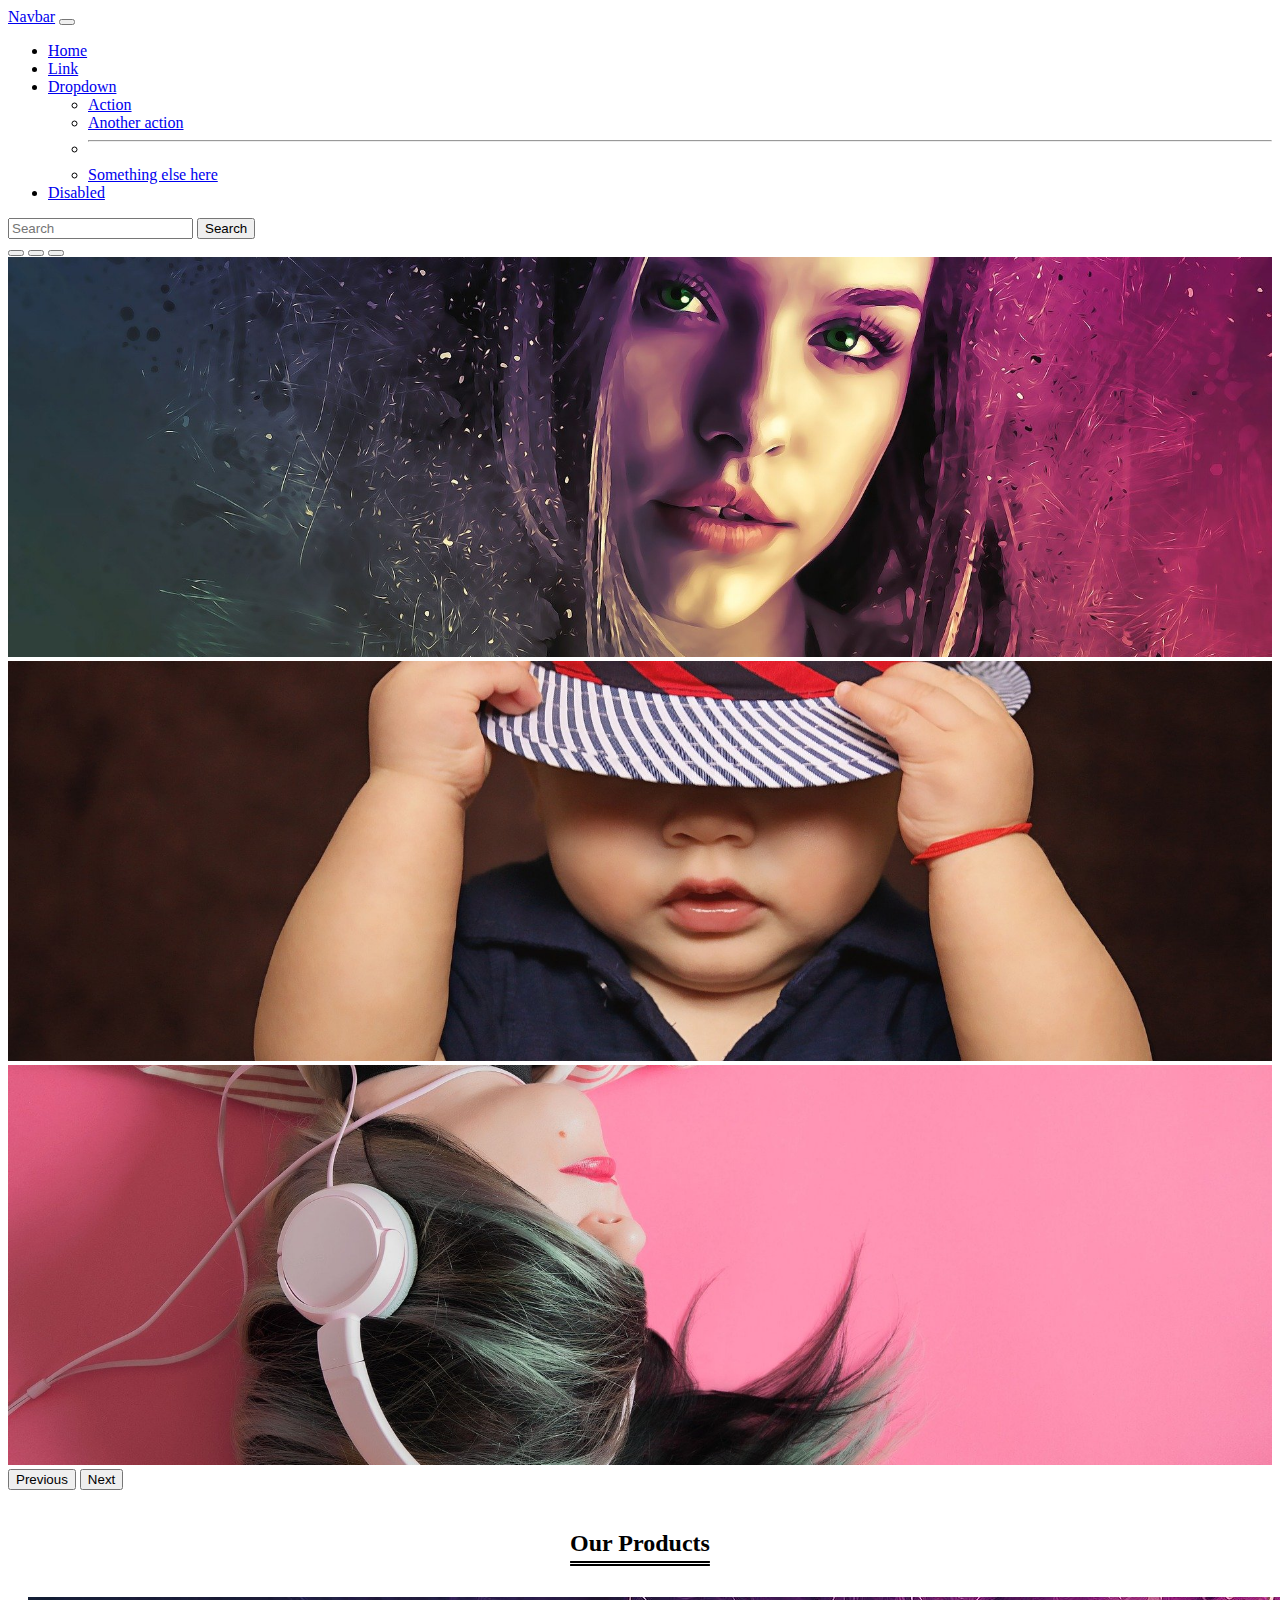
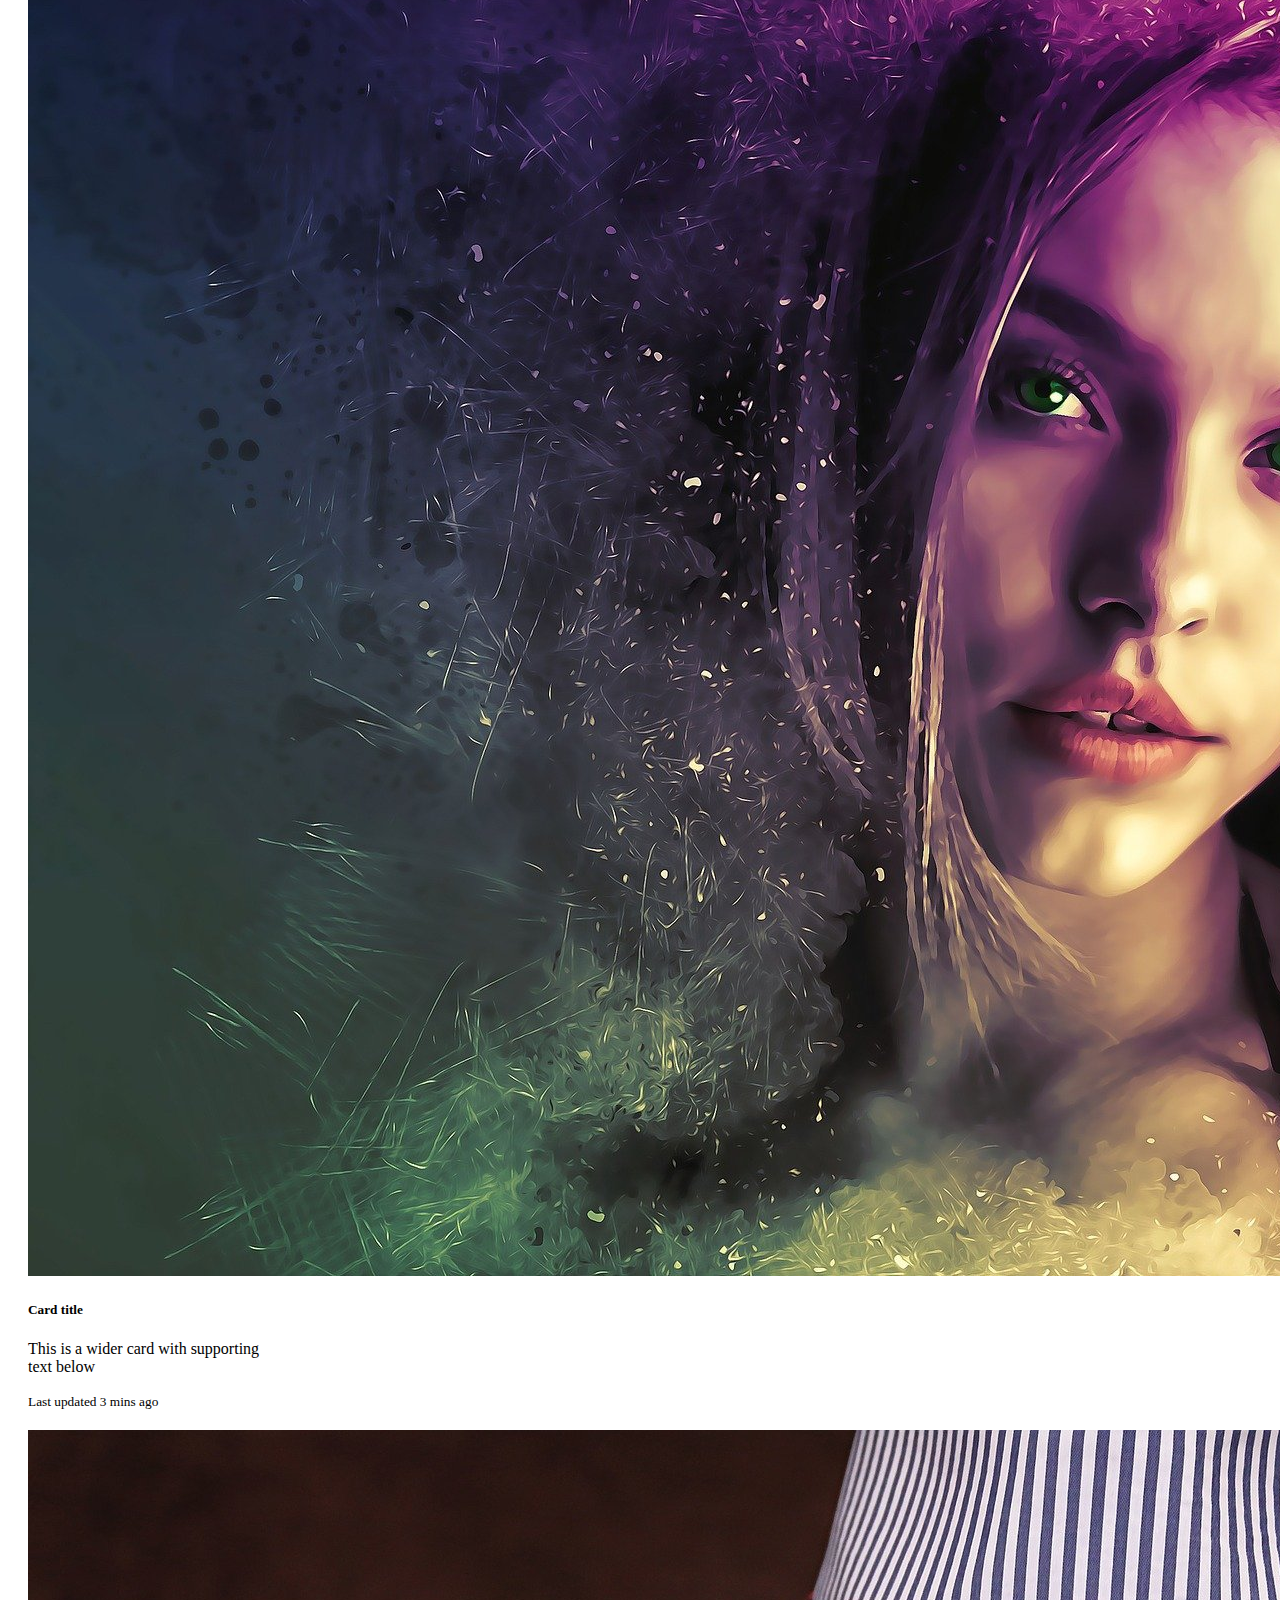
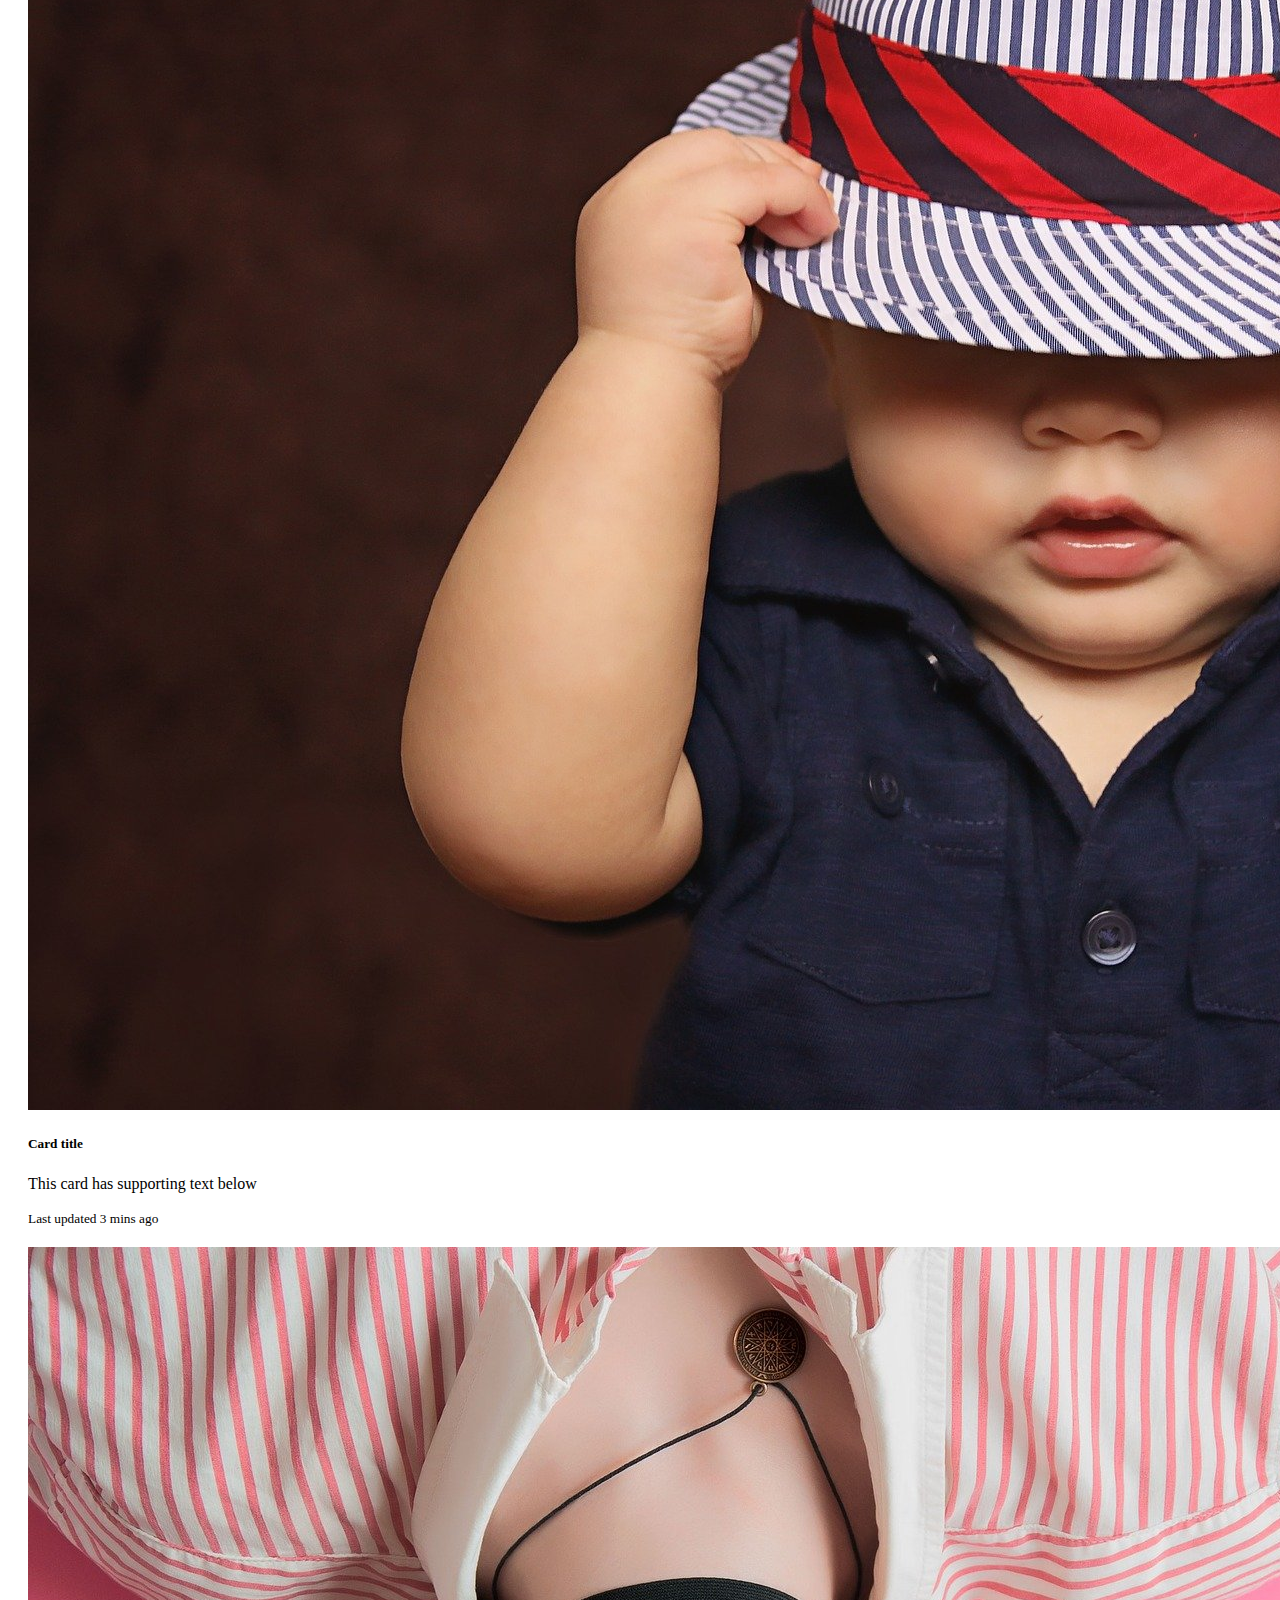
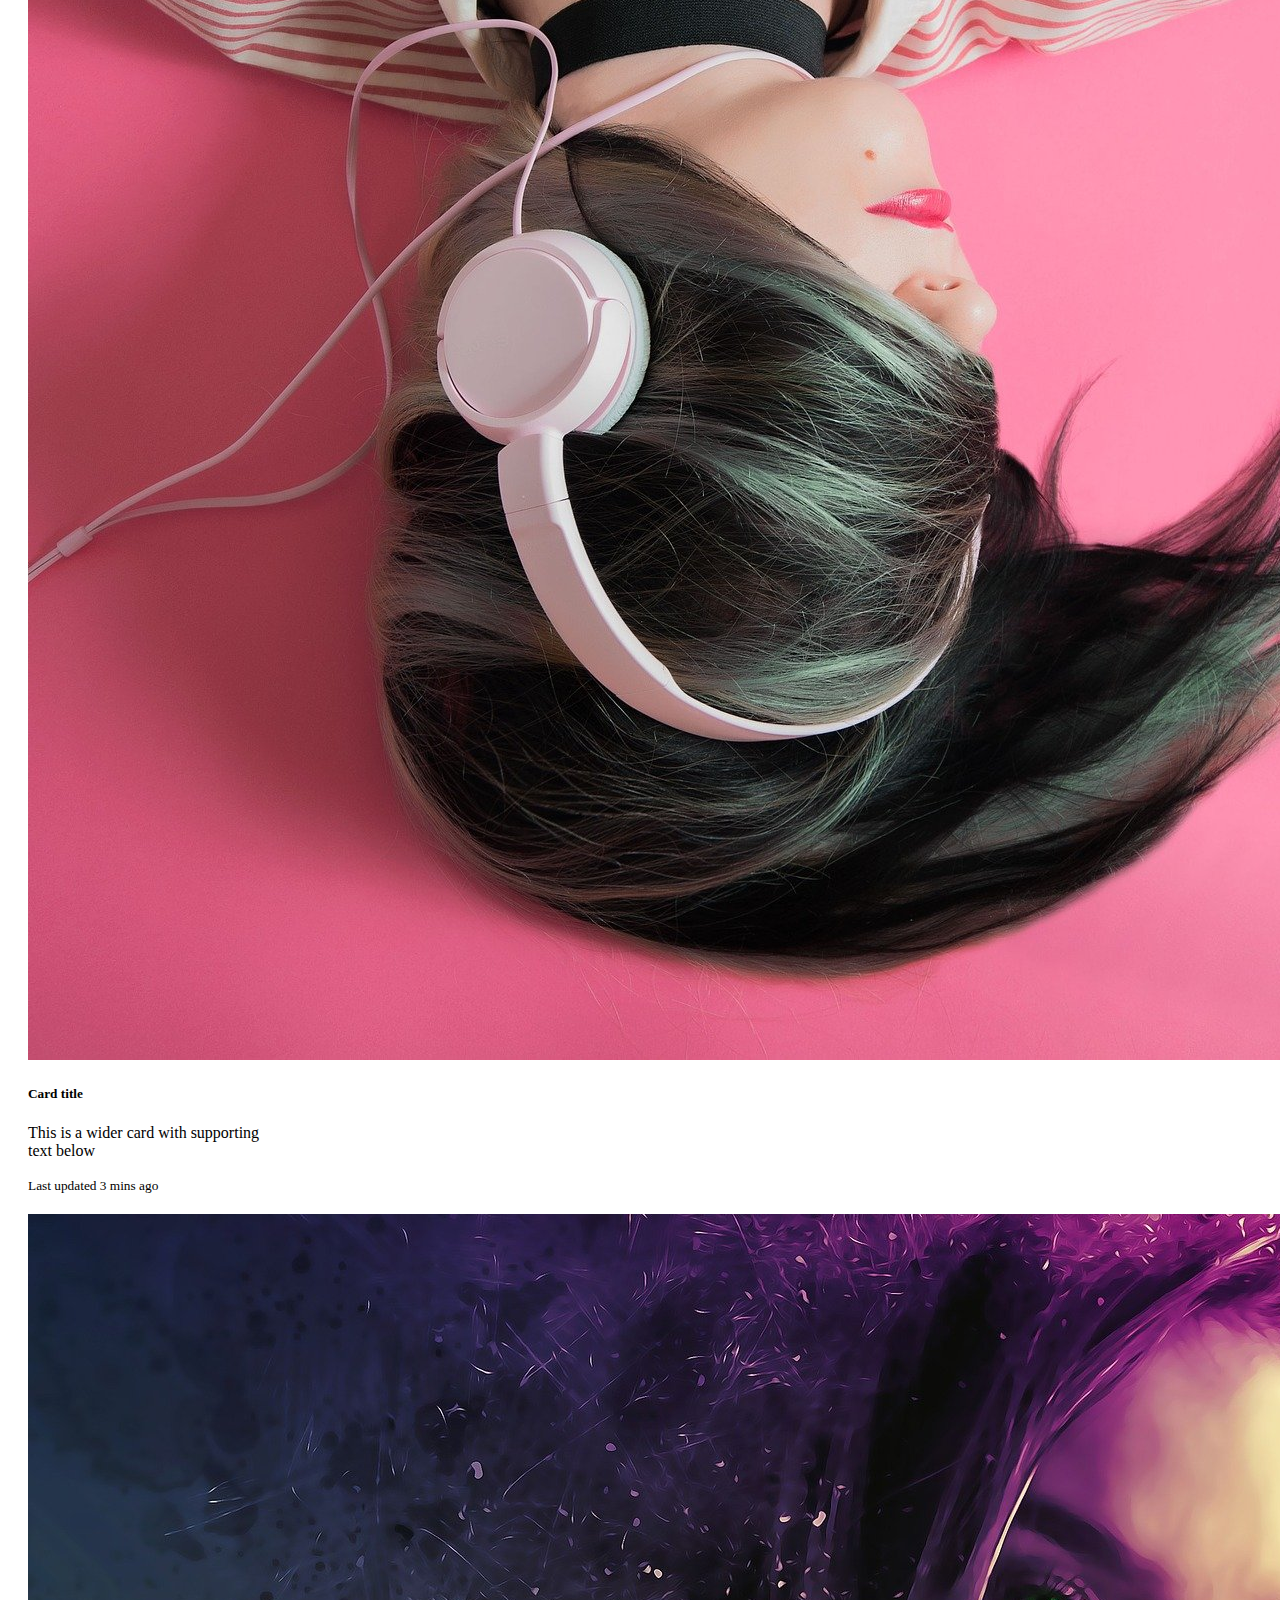
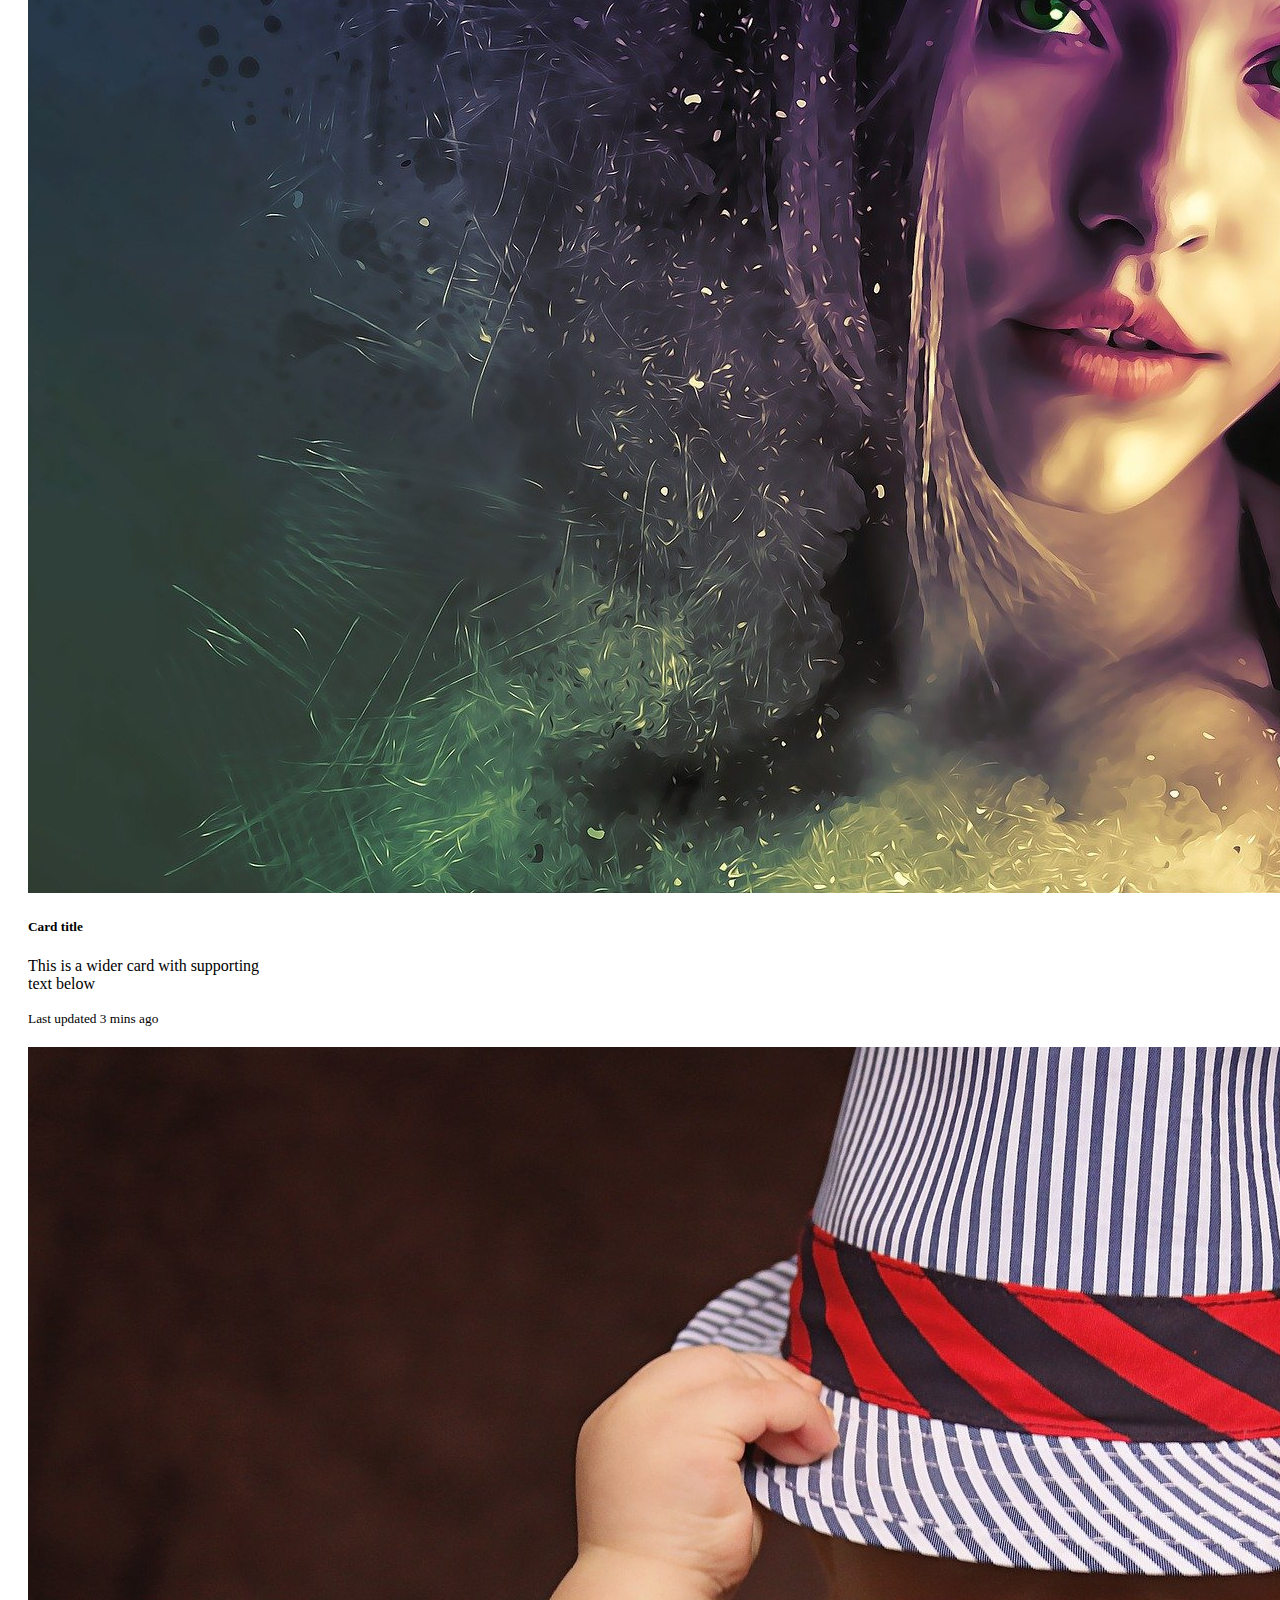
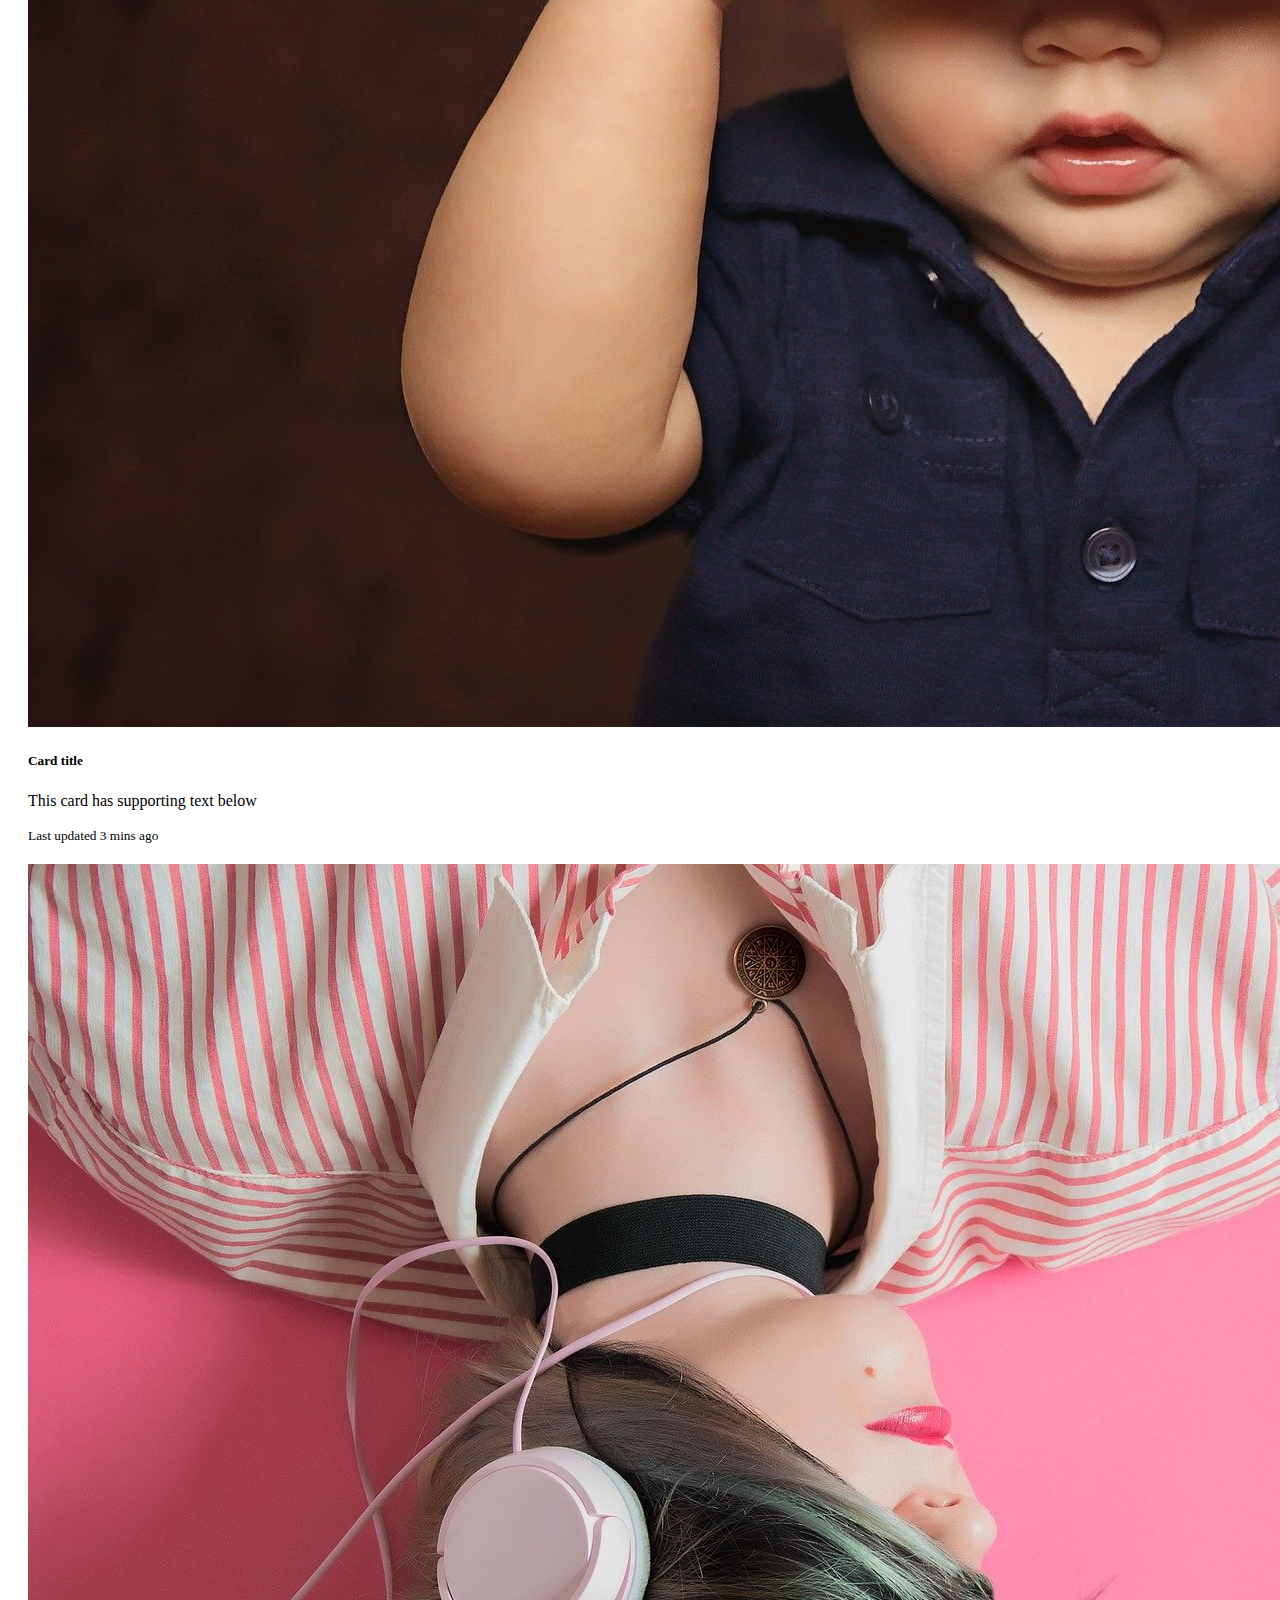
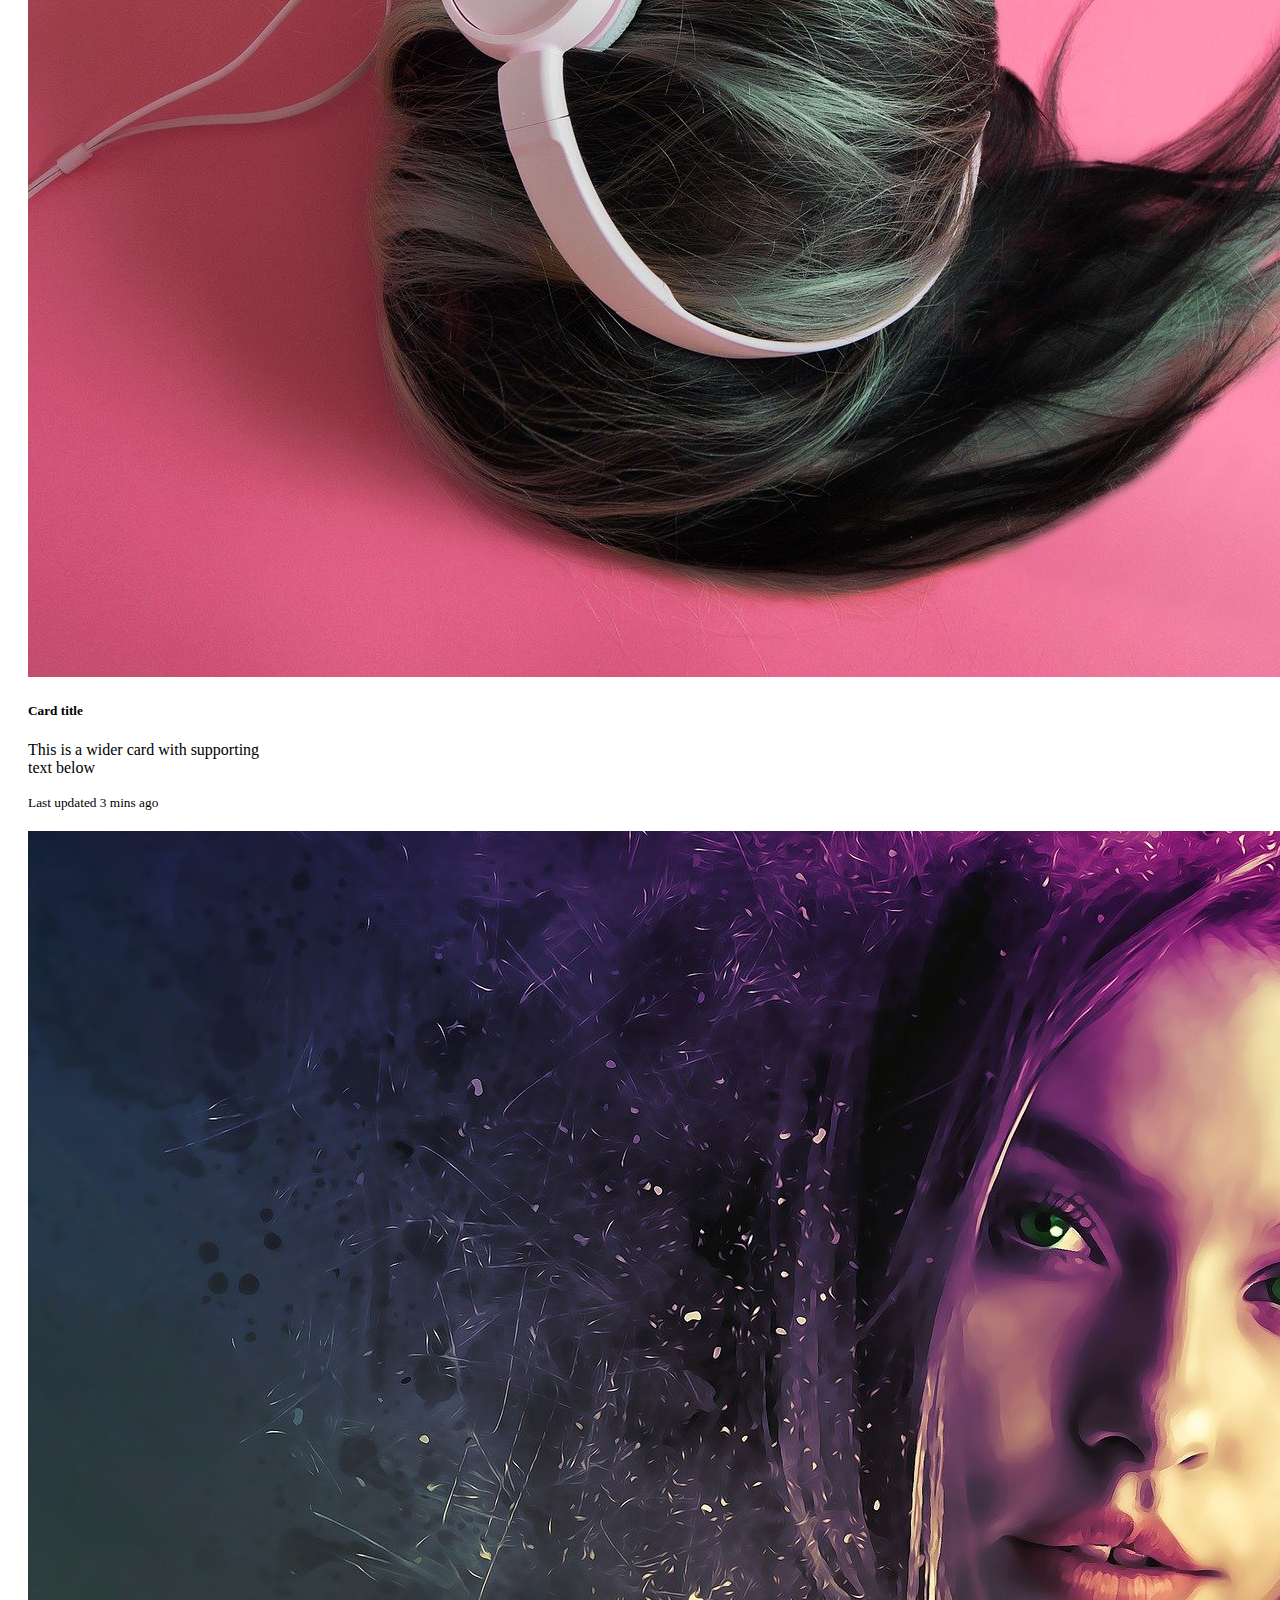
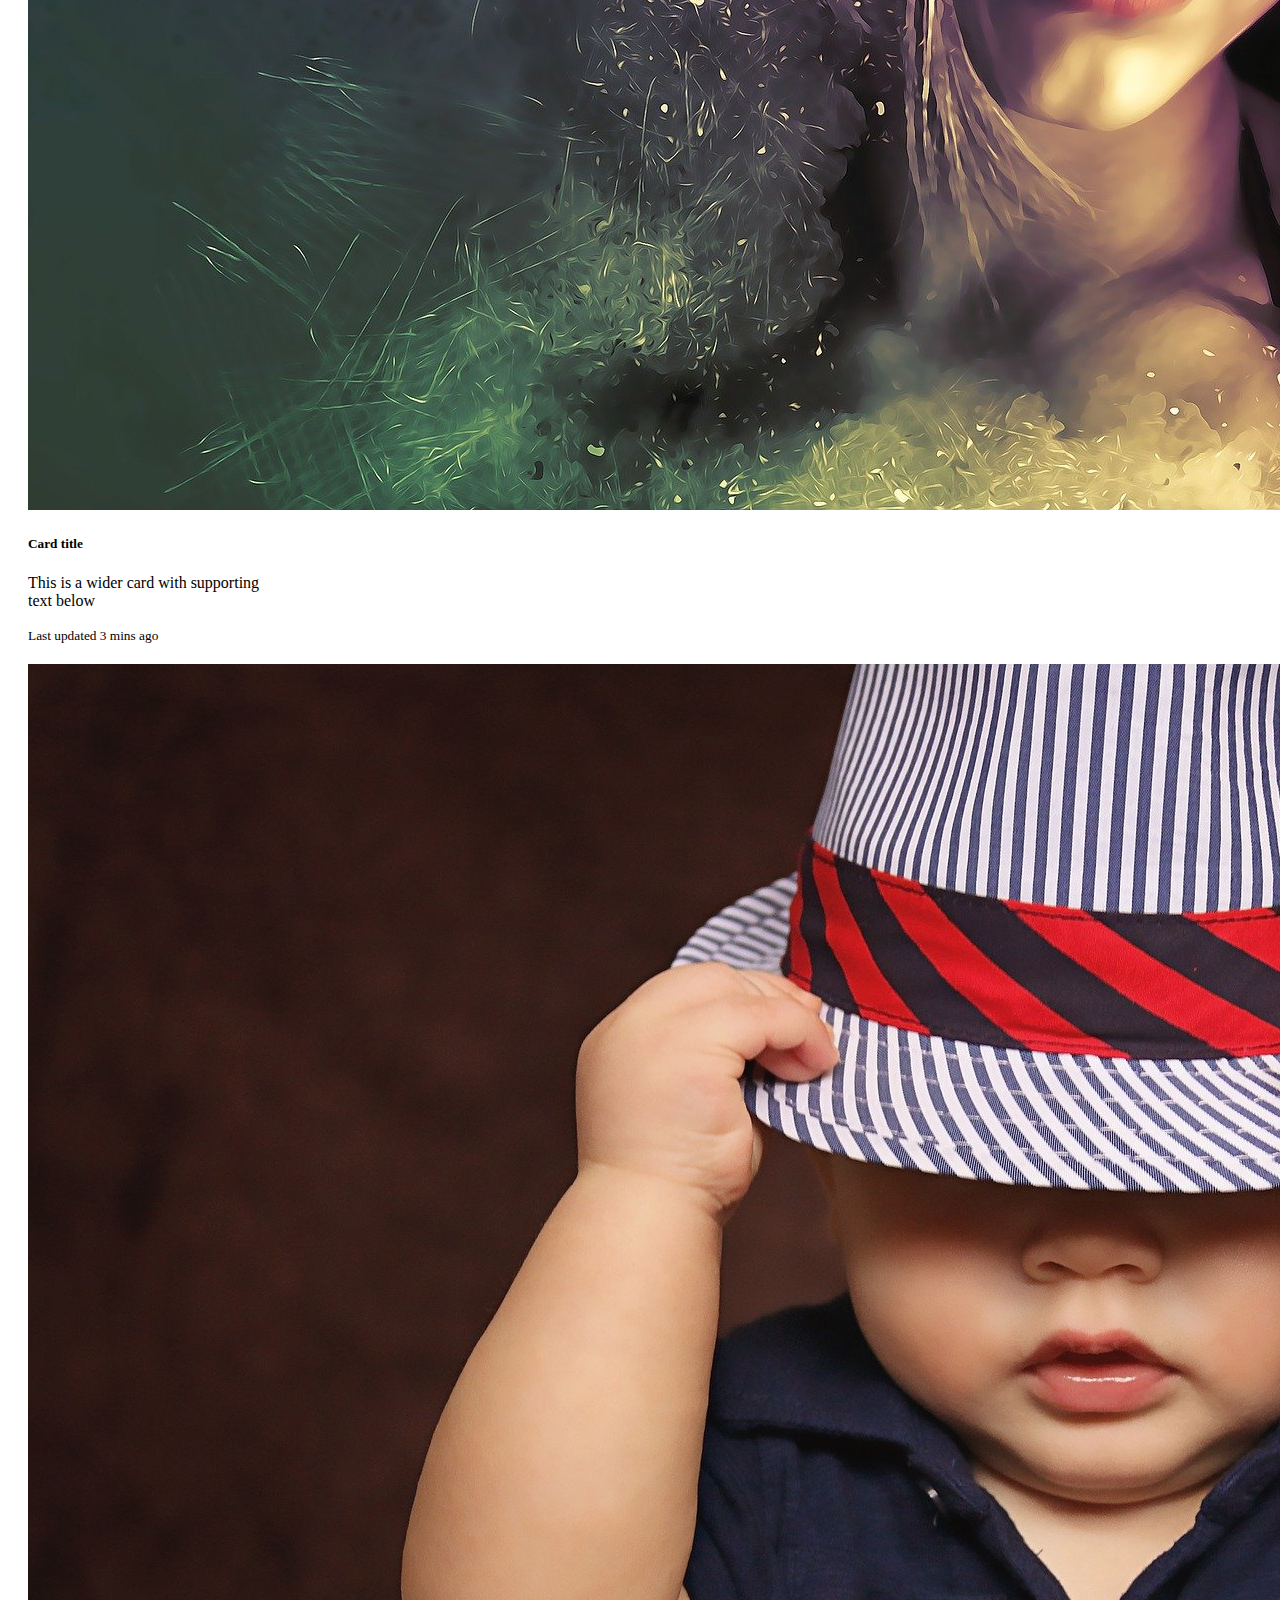
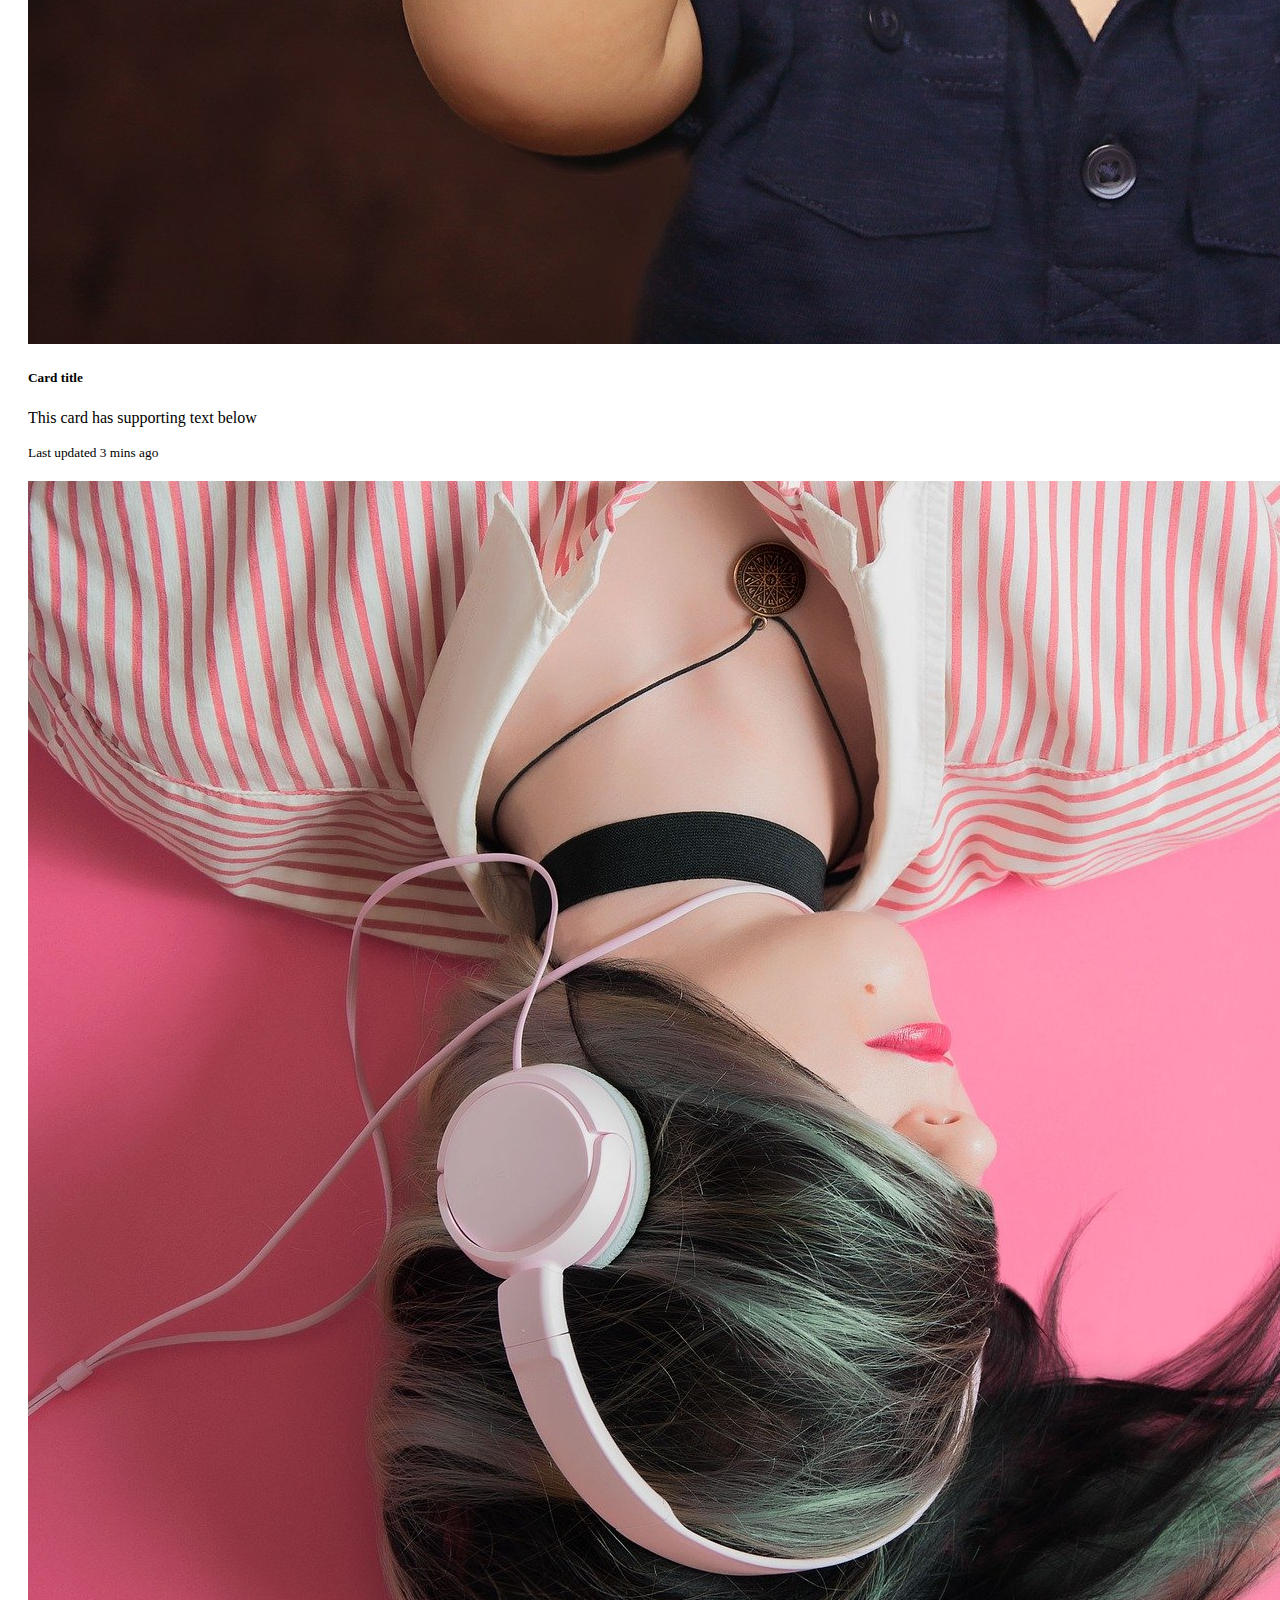
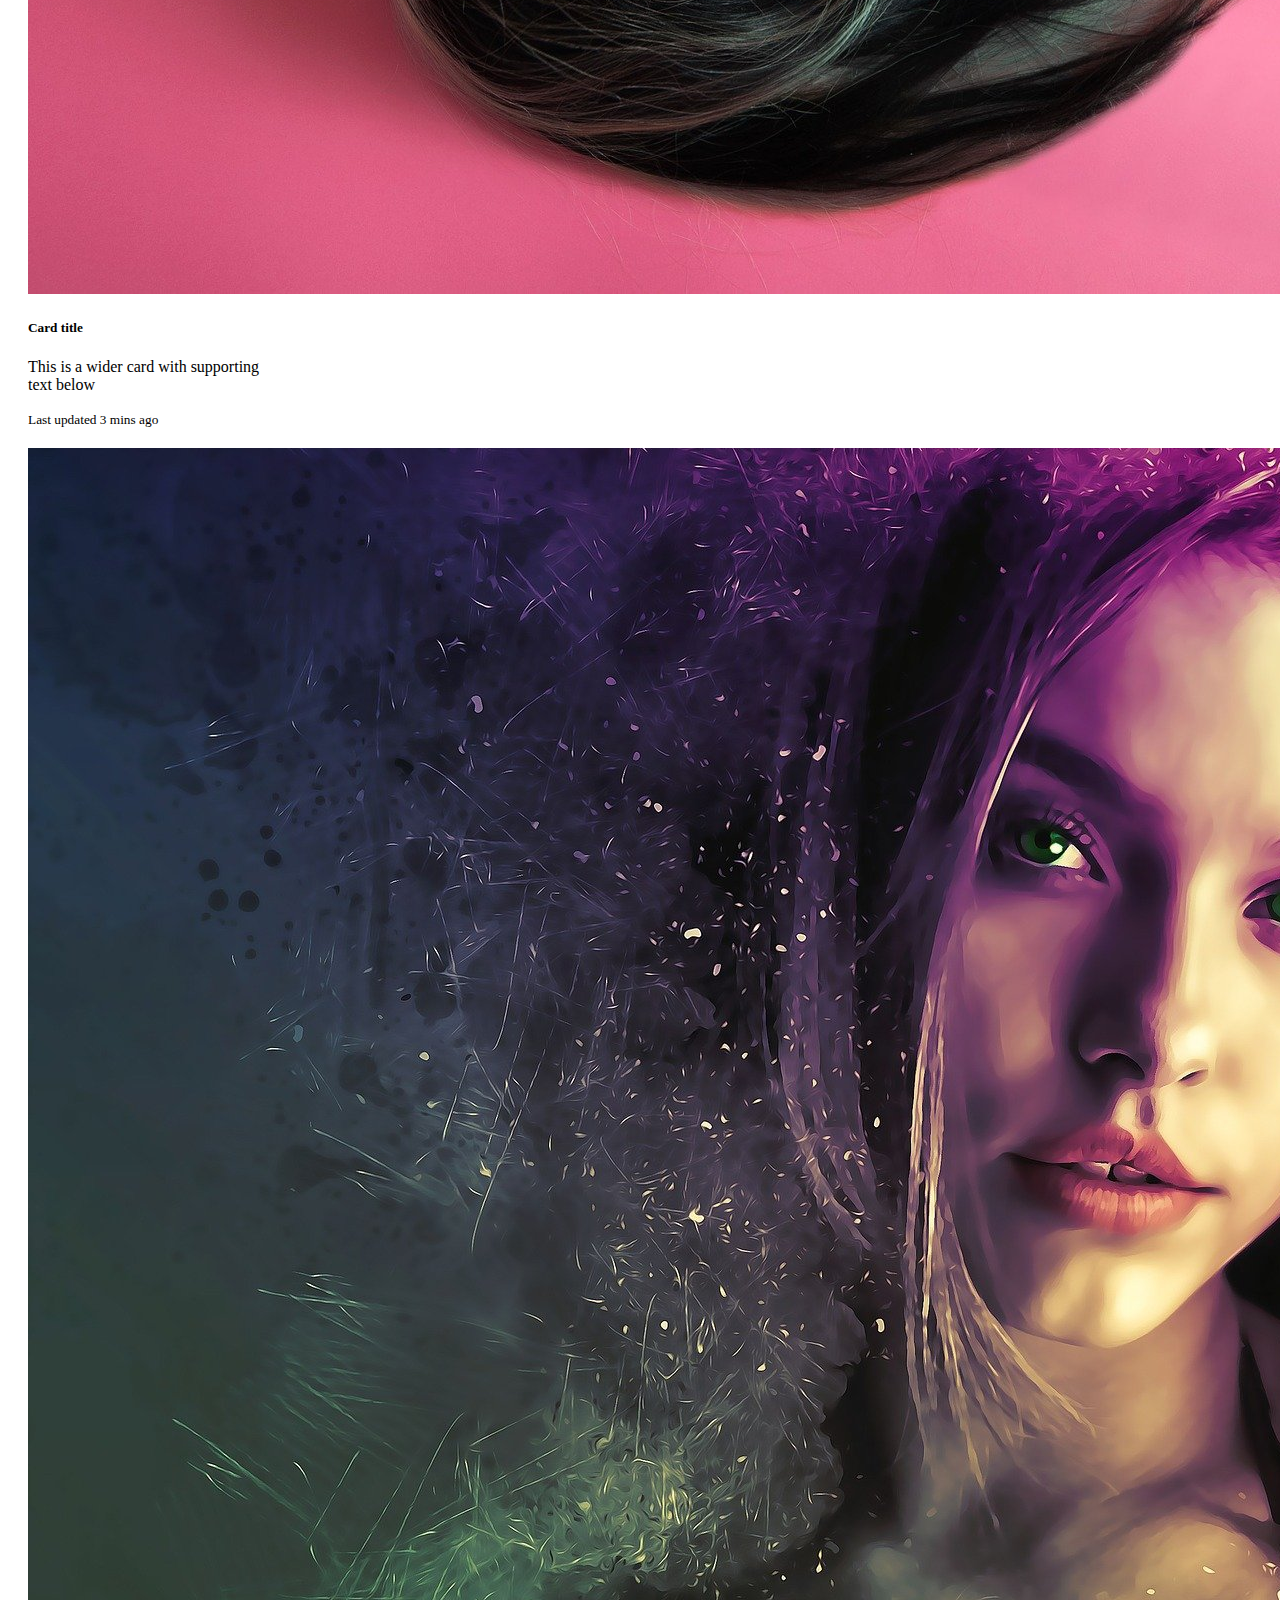
<file: index.html>
<!DOCTYPE html>
<html lang="en">
<head>
    <meta charset="UTF-8">
    <meta http-equiv="X-UA-Compatible" content="IE=edge">
    <meta name="viewport" content="width=device-width, initial-scale=1.0">
    <title>bootstrap & git learning</title>
    <link href="https://cdn.jsdelivr.net/npm/bootstrap@5.0.2/dist/css/bootstrap.min.css" rel="stylesheet" integrity="sha384-EVSTQN3/azprG1Anm3QDgpJLIm9Nao0Yz1ztcQTwFspd3yD65VohhpuuCOmLASjC" crossorigin="anonymous">
    <link rel="stylesheet" href="color.css">
</head>
<body class="bg-primary">
    <!-- header -->
    <div class="container">
        <nav class="navbar navbar-expand-lg navbar-dark bg-dark">
            <div class="container-fluid">
                <a class="navbar-brand" href="#">Navbar</a>
                <button class="navbar-toggler" type="button" data-bs-toggle="collapse" data-bs-target="#navbarSupportedContent" aria-controls="navbarSupportedContent" aria-expanded="false" aria-label="Toggle navigation">
                <span class="navbar-toggler-icon"></span>
                </button>
                <div class="collapse navbar-collapse" id="navbarSupportedContent">
                <ul class="navbar-nav me-auto mb-2 mb-lg-0">
                    <li class="nav-item">
                    <a class="nav-link active" aria-current="page" href="#">Home</a>
                    </li>
                    <li class="nav-item">
                    <a class="nav-link" href="#">Link</a>
                    </li>
                    <li class="nav-item dropdown">
                    <a class="nav-link dropdown-toggle" href="#" id="navbarDropdown" role="button" data-bs-toggle="dropdown" aria-expanded="false">
                        Dropdown
                    </a>
                    <ul class="dropdown-menu" aria-labelledby="navbarDropdown">
                        <li><a class="dropdown-item" href="#" data-bs-toggle="modal" data-bs-target="#exampleModal">Action</a></li>
                        <li><a class="dropdown-item" href="#">Another action</a></li>
                        <li><hr class="dropdown-divider"></li>
                        <li><a class="dropdown-item" href="#">Something else here</a></li>
                    </ul>
                    </li>
                    <li class="nav-item">
                    <a class="nav-link disabled" href="#" tabindex="-1" aria-disabled="true">Disabled</a>
                    </li>
                </ul>
                <form class="d-flex">
                    <input class="form-control me-2" type="search" placeholder="Search" aria-label="Search">
                    <button class="btn btn-danger" type="submit">Search</button>
                </form>
                </div>
            </div>
        </nav>
        <!-- carousel -->
        <div id="carouselExampleIndicators" class="carousel slide" data-bs-ride="carousel">
            <div class="carousel-indicators">
              <button type="button" data-bs-target="#carouselExampleIndicators" data-bs-slide-to="0" class="active" aria-current="true" aria-label="Slide 1"></button>
              <button type="button" data-bs-target="#carouselExampleIndicators" data-bs-slide-to="1" aria-label="Slide 2"></button>
              <button type="button" data-bs-target="#carouselExampleIndicators" data-bs-slide-to="2" aria-label="Slide 3"></button>
            </div>
            <div class="carousel-inner">
              <div class="carousel-item active">
                <img src="images/fashion_1.jpg" class="d-block w-100" alt="...">
              </div>
              <div class="carousel-item">
                <img src="images/fashion_2.jpg" class="d-block w-100" alt="...">
              </div>
              <div class="carousel-item">
                <img src="images/fashion_3.jpg" class="d-block w-100" alt="...">
              </div>
            </div>
            <button class="carousel-control-prev" type="button" data-bs-target="#carouselExampleIndicators" data-bs-slide="prev">
              <span class="carousel-control-prev-icon" aria-hidden="true"></span>
              <span class="visually-hidden">Previous</span>
            </button>
            <button class="carousel-control-next" type="button" data-bs-target="#carouselExampleIndicators" data-bs-slide="next">
              <span class="carousel-control-next-icon" aria-hidden="true"></span>
              <span class="visually-hidden">Next</span>
            </button>
        </div>
        <!-- products -->
        <div class="heading">
            <h2>our products</h2>
        </div>
        <div class="card-group justify-content-center">
            <div class="card">
              <img src="images/fashion_1.jpg" class="card-img-top" alt="...">
              <div class="card-body">
                <h5 class="card-title">Card title</h5>
                <p class="card-text">This is a wider card with supporting text below</p>
                <p class="card-text"><small class="text-muted">Last updated 3 mins ago</small></p>
              </div>
            </div>
            <div class="card">
              <img src="images/fashion_2.jpg" class="card-img-top" alt="...">
              <div class="card-body">
                <h5 class="card-title">Card title</h5>
                <p class="card-text">This card has supporting text below</p>
                <p class="card-text"><small class="text-muted">Last updated 3 mins ago</small></p>
              </div>
            </div>
            <div class="card">
              <img src="images/fashion_3.jpg" class="card-img-top" alt="...">
              <div class="card-body">
                <h5 class="card-title">Card title</h5>
                <p class="card-text">This is a wider card with supporting text below</p>
                <p class="card-text"><small class="text-muted">Last updated 3 mins ago</small></p>
              </div>
            </div>
            <div class="card">
                <img src="images/fashion_1.jpg" class="card-img-top" alt="...">
                <div class="card-body">
                  <h5 class="card-title">Card title</h5>
                  <p class="card-text">This is a wider card with supporting text below</p>
                  <p class="card-text"><small class="text-muted">Last updated 3 mins ago</small></p>
                </div>
              </div>
              <div class="card">
                <img src="images/fashion_2.jpg" class="card-img-top" alt="...">
                <div class="card-body">
                  <h5 class="card-title">Card title</h5>
                  <p class="card-text">This card has supporting text below</p>
                  <p class="card-text"><small class="text-muted">Last updated 3 mins ago</small></p>
                </div>
              </div>
              <div class="card">
                <img src="images/fashion_3.jpg" class="card-img-top" alt="...">
                <div class="card-body">
                  <h5 class="card-title">Card title</h5>
                  <p class="card-text">This is a wider card with supporting text below</p>
                  <p class="card-text"><small class="text-muted">Last updated 3 mins ago</small></p>
                </div>
              </div>
              <div class="card">
                <img src="images/fashion_1.jpg" class="card-img-top" alt="...">
                <div class="card-body">
                  <h5 class="card-title">Card title</h5>
                  <p class="card-text">This is a wider card with supporting text below</p>
                  <p class="card-text"><small class="text-muted">Last updated 3 mins ago</small></p>
                </div>
              </div>
              <div class="card">
                <img src="images/fashion_2.jpg" class="card-img-top" alt="...">
                <div class="card-body">
                  <h5 class="card-title">Card title</h5>
                  <p class="card-text">This card has supporting text below</p>
                  <p class="card-text"><small class="text-muted">Last updated 3 mins ago</small></p>
                </div>
              </div>
              <div class="card">
                <img src="images/fashion_3.jpg" class="card-img-top" alt="...">
                <div class="card-body">
                  <h5 class="card-title">Card title</h5>
                  <p class="card-text">This is a wider card with supporting text below</p>
                  <p class="card-text"><small class="text-muted">Last updated 3 mins ago</small></p>
                </div>
              </div>
              <div class="card">
                <img src="images/fashion_1.jpg" class="card-img-top" alt="...">
                <div class="card-body">
                  <h5 class="card-title">Card title</h5>
                  <p class="card-text">This is a wider card with supporting text below</p>
                  <p class="card-text"><small class="text-muted">Last updated 3 mins ago</small></p>
                </div>
              </div>
              <div class="card">
                <img src="images/fashion_2.jpg" class="card-img-top" alt="...">
                <div class="card-body">
                  <h5 class="card-title">Card title</h5>
                  <p class="card-text">This card has supporting text below</p>
                  <p class="card-text"><small class="text-muted">Last updated 3 mins ago</small></p>
                </div>
              </div>
              <div class="card">
                <img src="images/fashion_3.jpg" class="card-img-top" alt="...">
                <div class="card-body">
                  <h5 class="card-title">Card title</h5>
                  <p class="card-text">This is a wider card with supporting text below</p>
                  <p class="card-text"><small class="text-muted">Last updated 3 mins ago</small></p>
                </div>
              </div>
          </div>
          <!-- footer -->
          <footer>
              <h4>design & developed by manish prajapati</h4>
          </footer>
    </div>
    <!-- popup modal -->  
    <div class="modal fade" id="exampleModal" tabindex="-1" aria-labelledby="exampleModalLabel" aria-hidden="true">
        <div class="modal-dialog">
        <div class="modal-content">
            <div class="modal-header">
            <h5 class="modal-title" id="exampleModalLabel">Modal title</h5>
            <button type="button" class="btn-close" data-bs-dismiss="modal" aria-label="Close"></button>
            </div>
            <div class="modal-body">
                hello world 2
            </div>
            <div class="modal-footer">
            <button type="button" class="btn btn-secondary" data-bs-dismiss="modal">Close</button>
            <button type="button" class="btn btn-primary">Save changes</button>
            </div>
        </div>
        </div>
    </div>
    <script src="https://cdn.jsdelivr.net/npm/bootstrap@5.0.2/dist/js/bootstrap.bundle.min.js" integrity="sha384-MrcW6ZMFYlzcLA8Nl+NtUVF0sA7MsXsP1UyJoMp4YLEuNSfAP+JcXn/tWtIaxVXM" crossorigin="anonymous"></script>
</body>
</html>
</file>
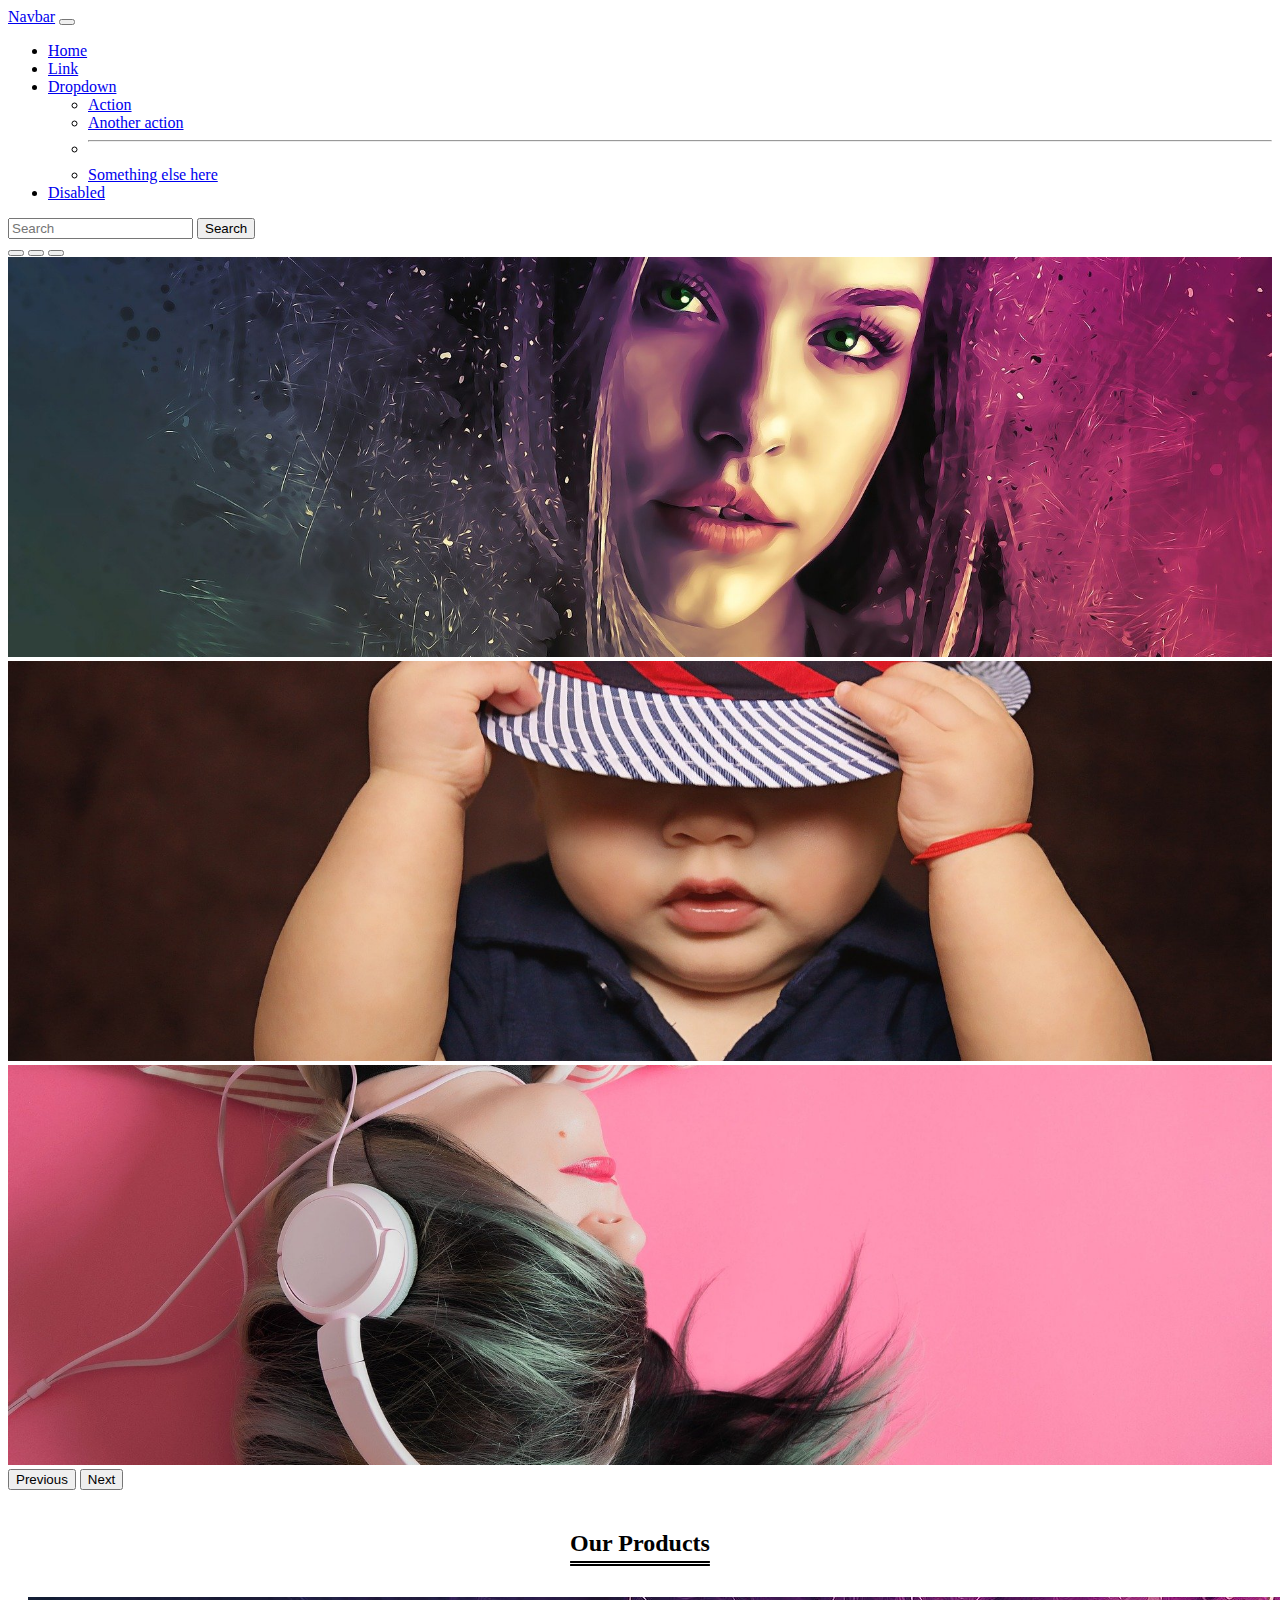
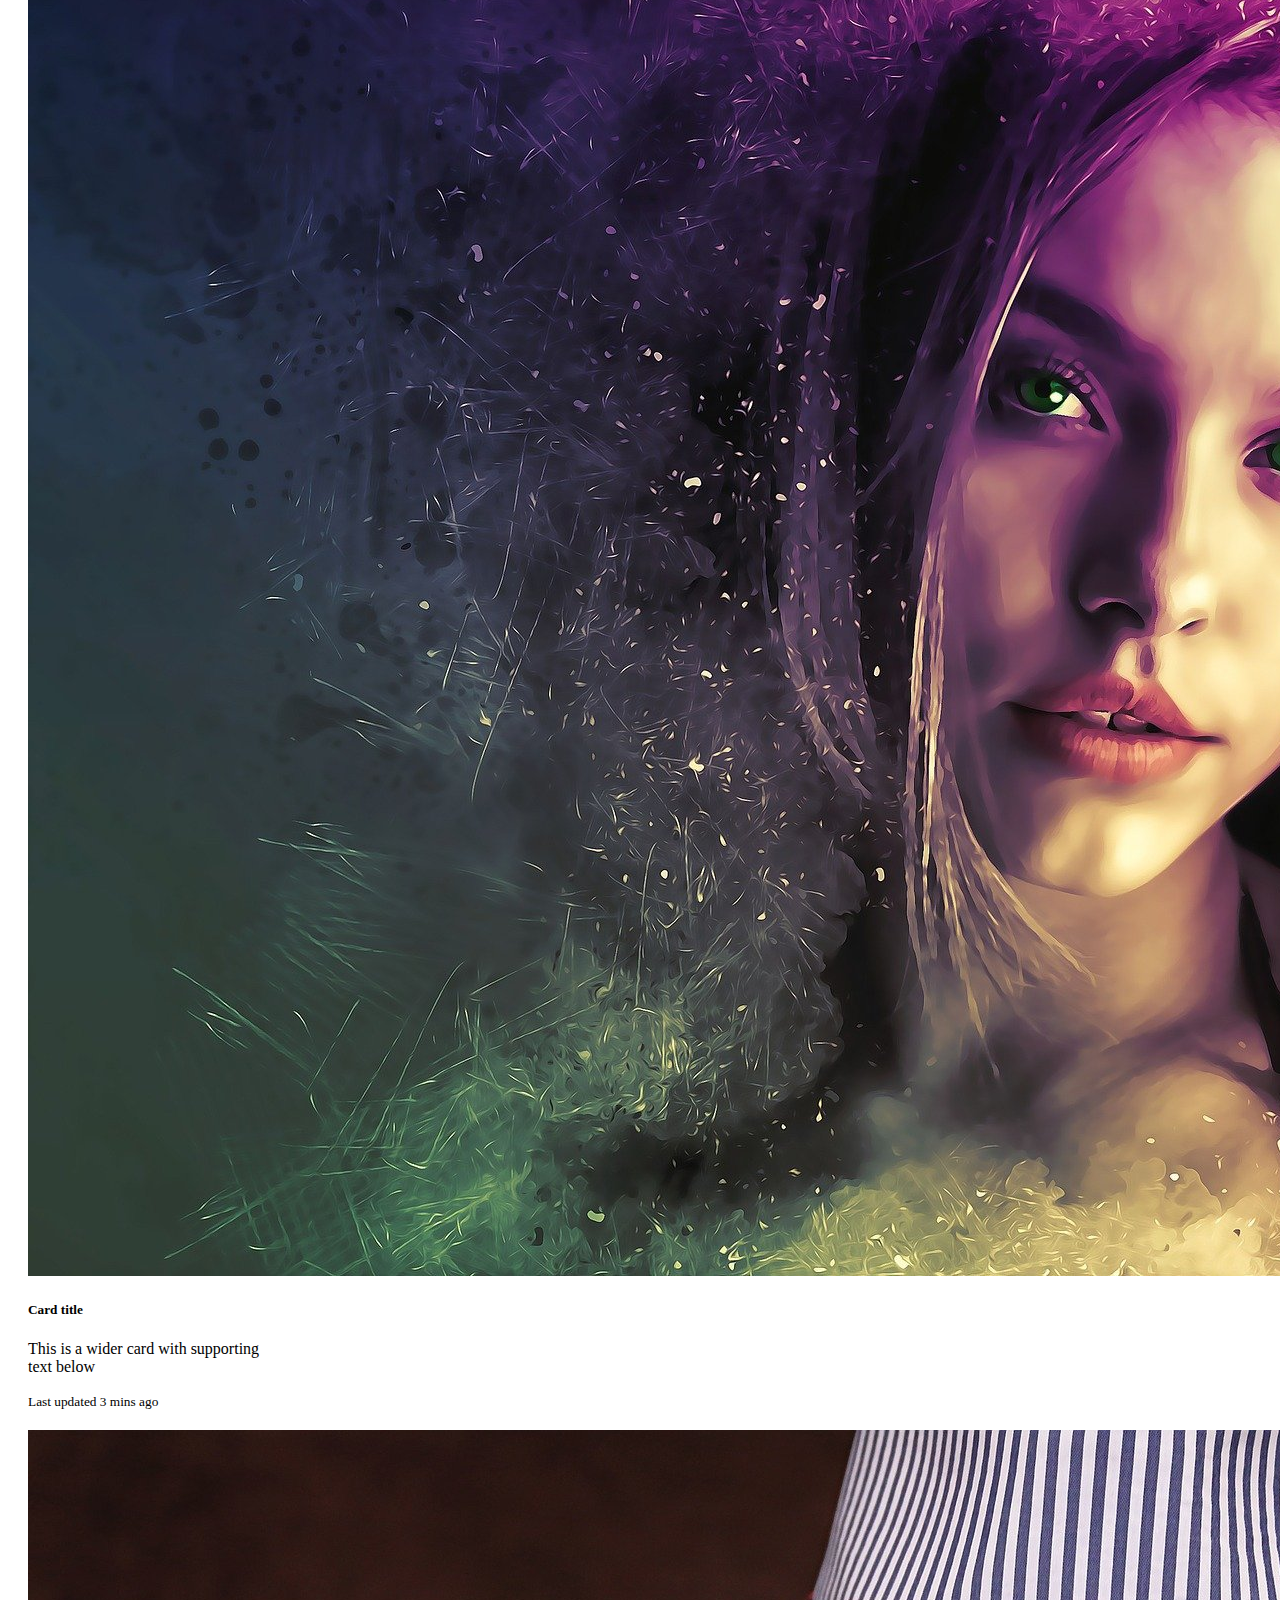
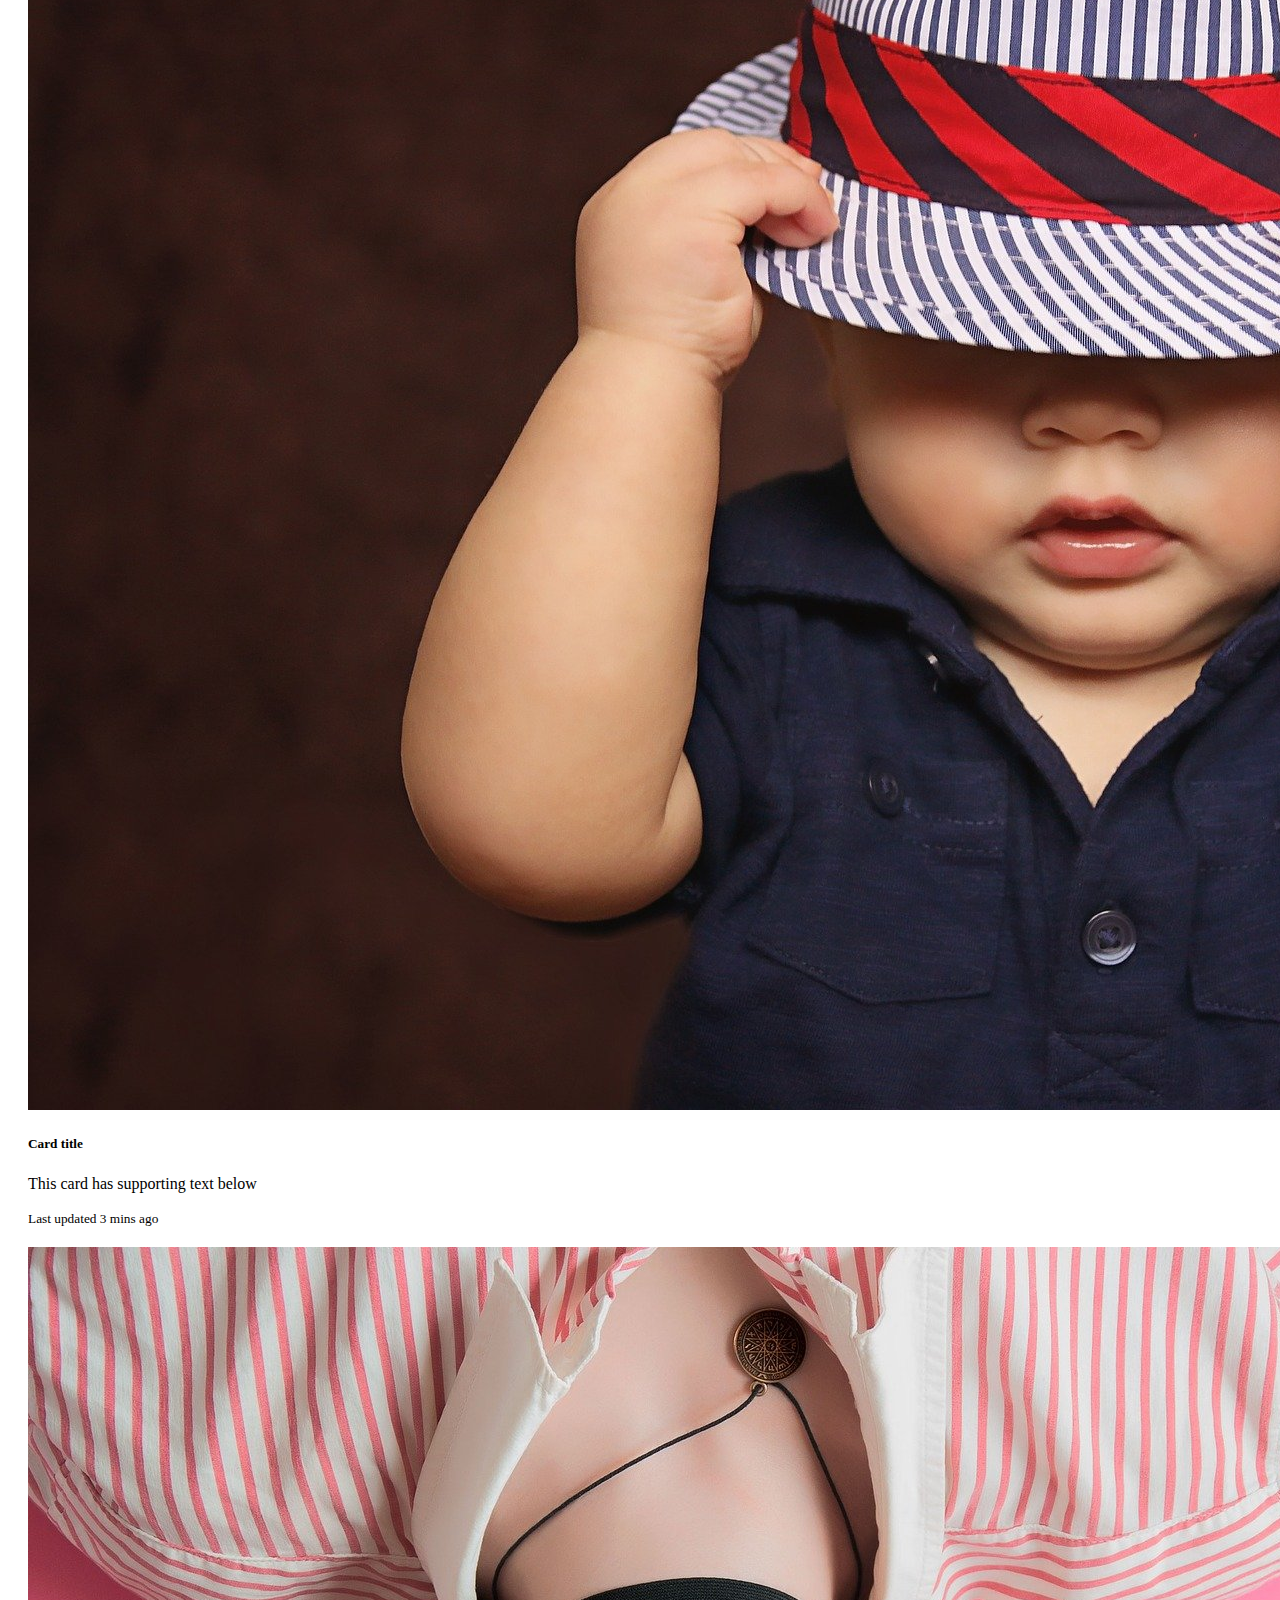
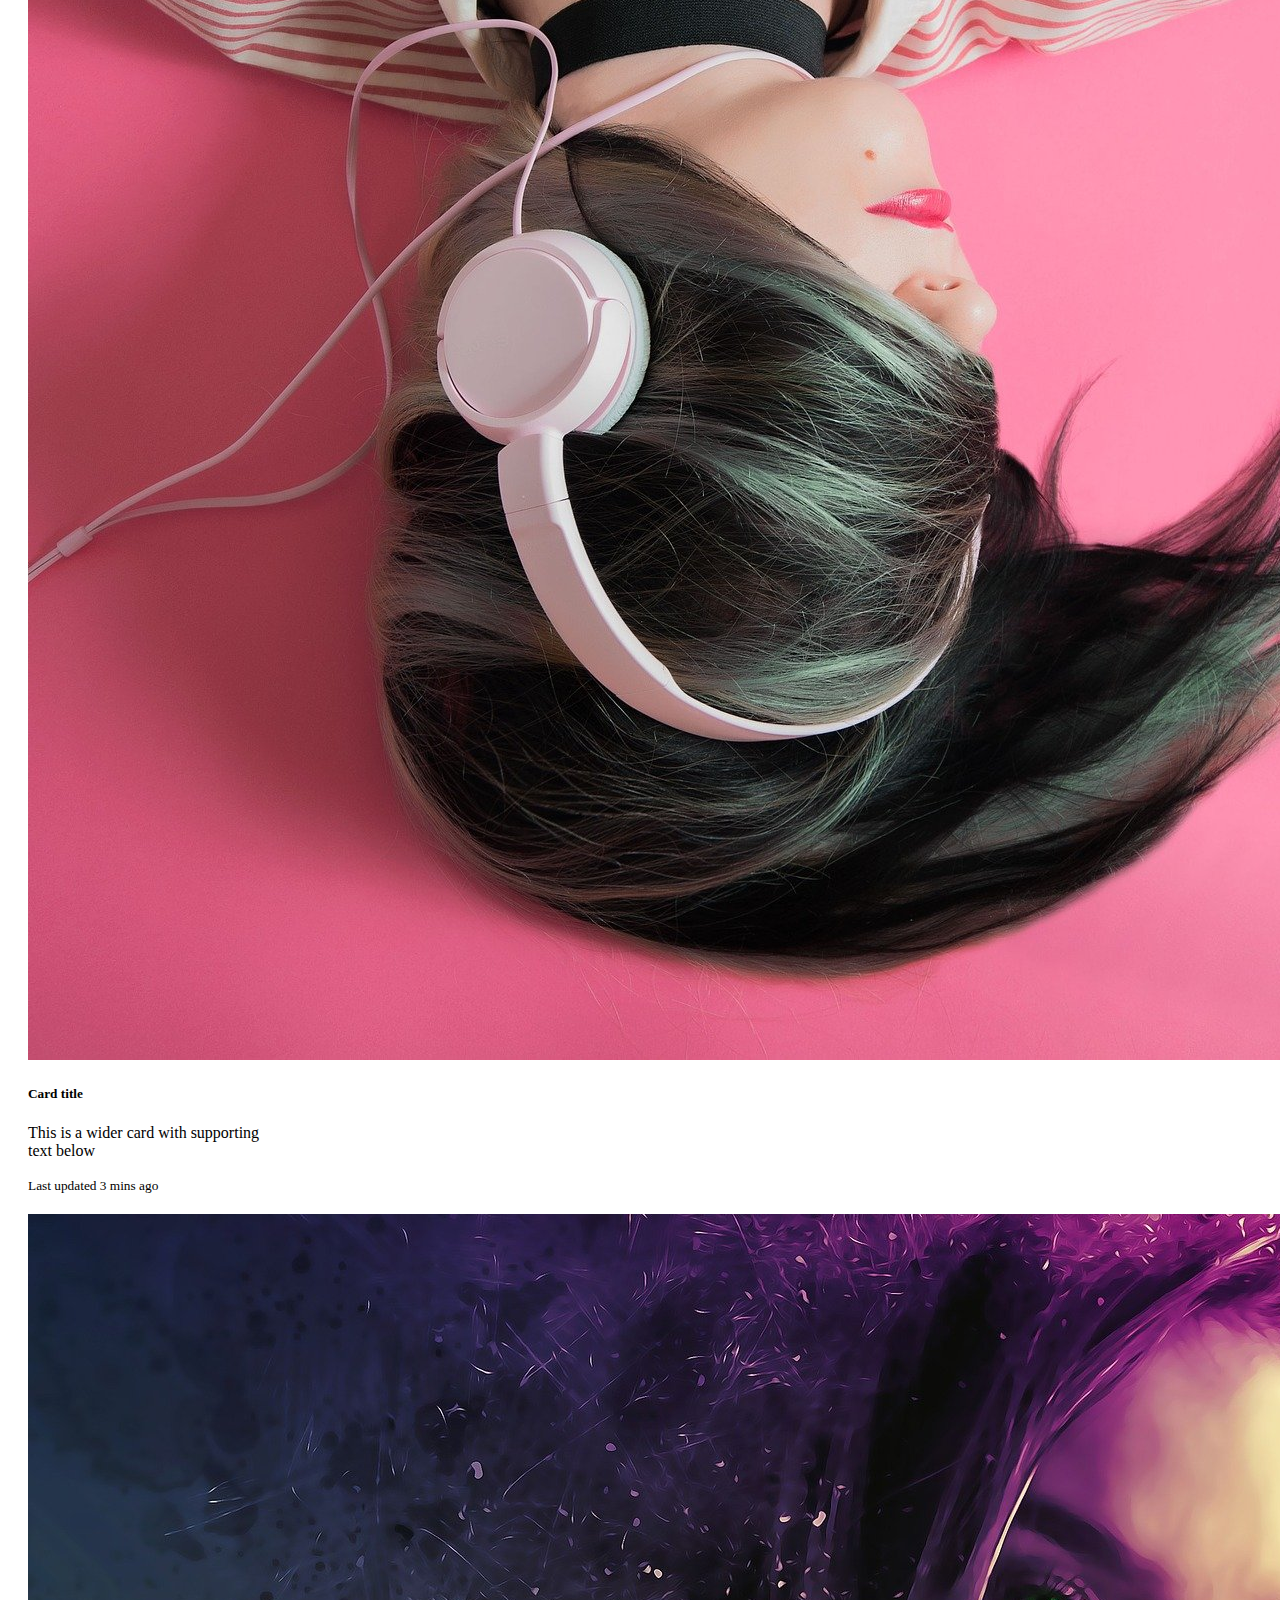
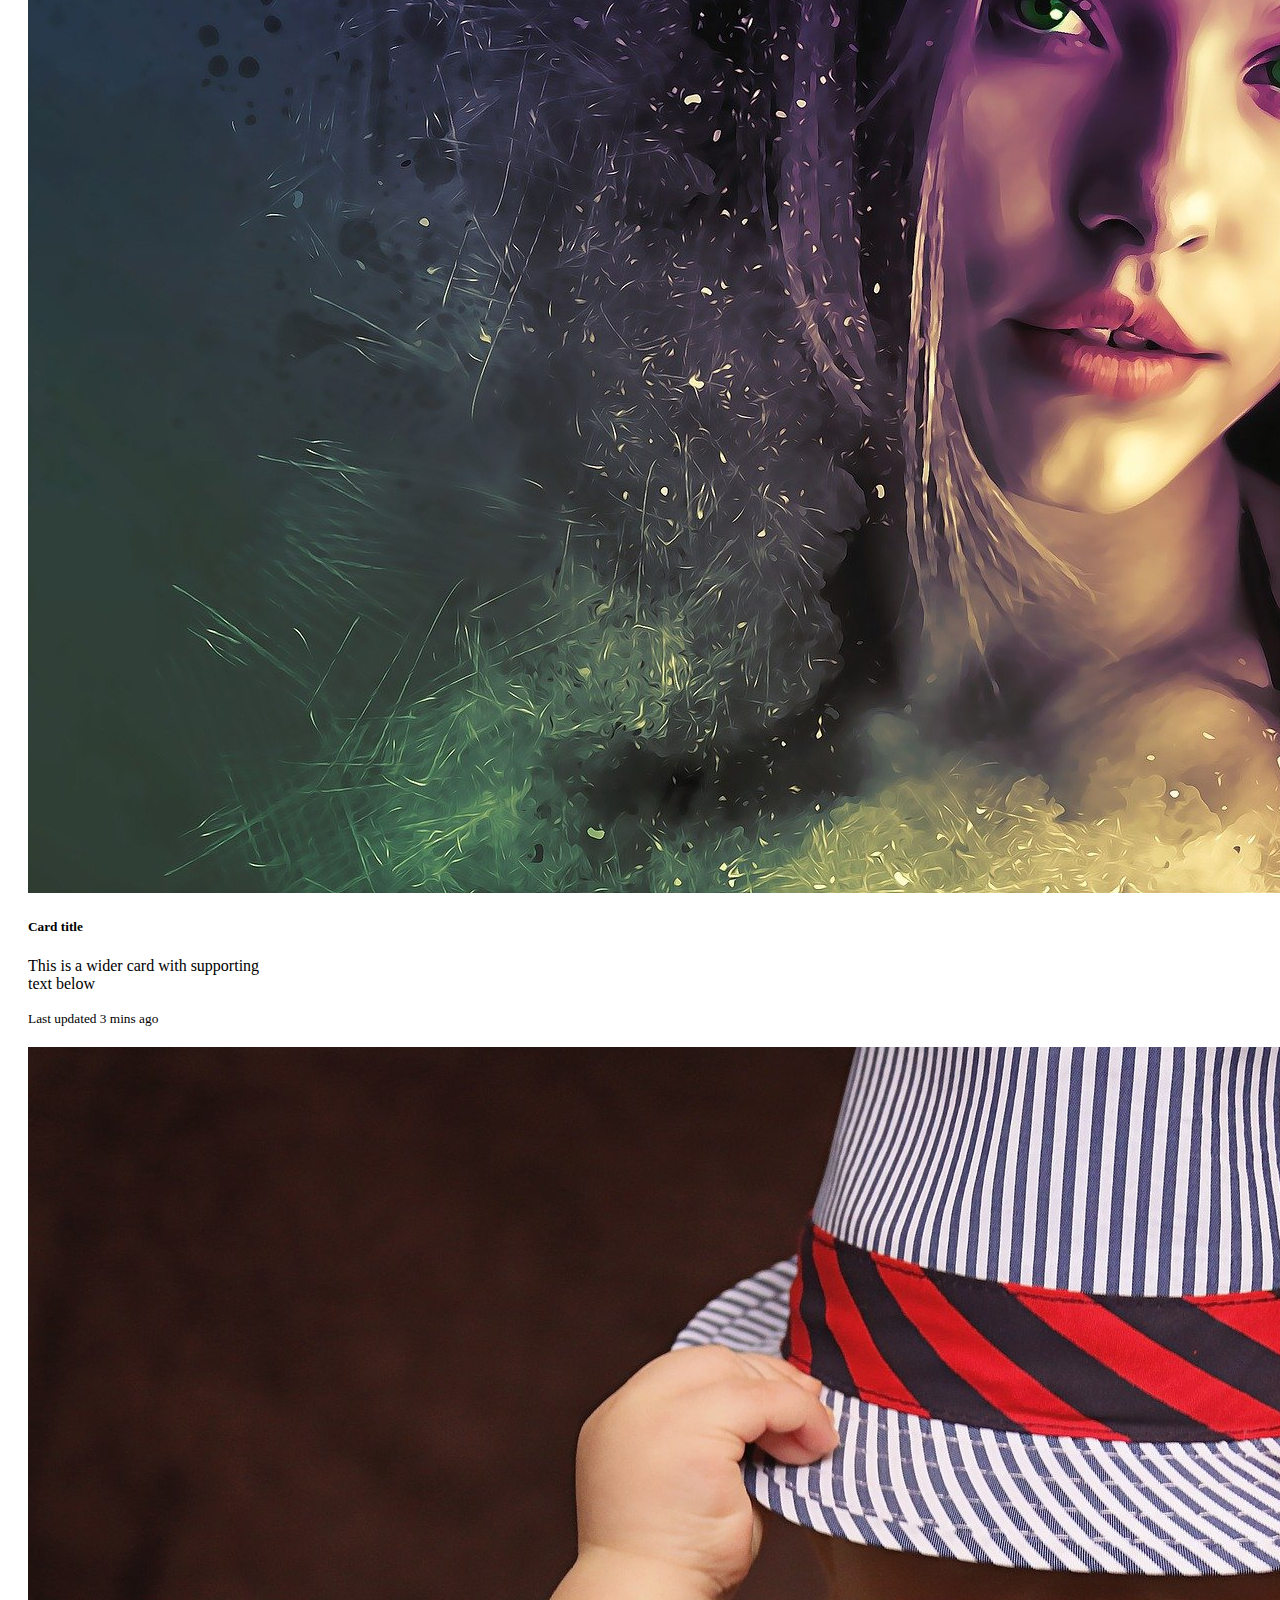
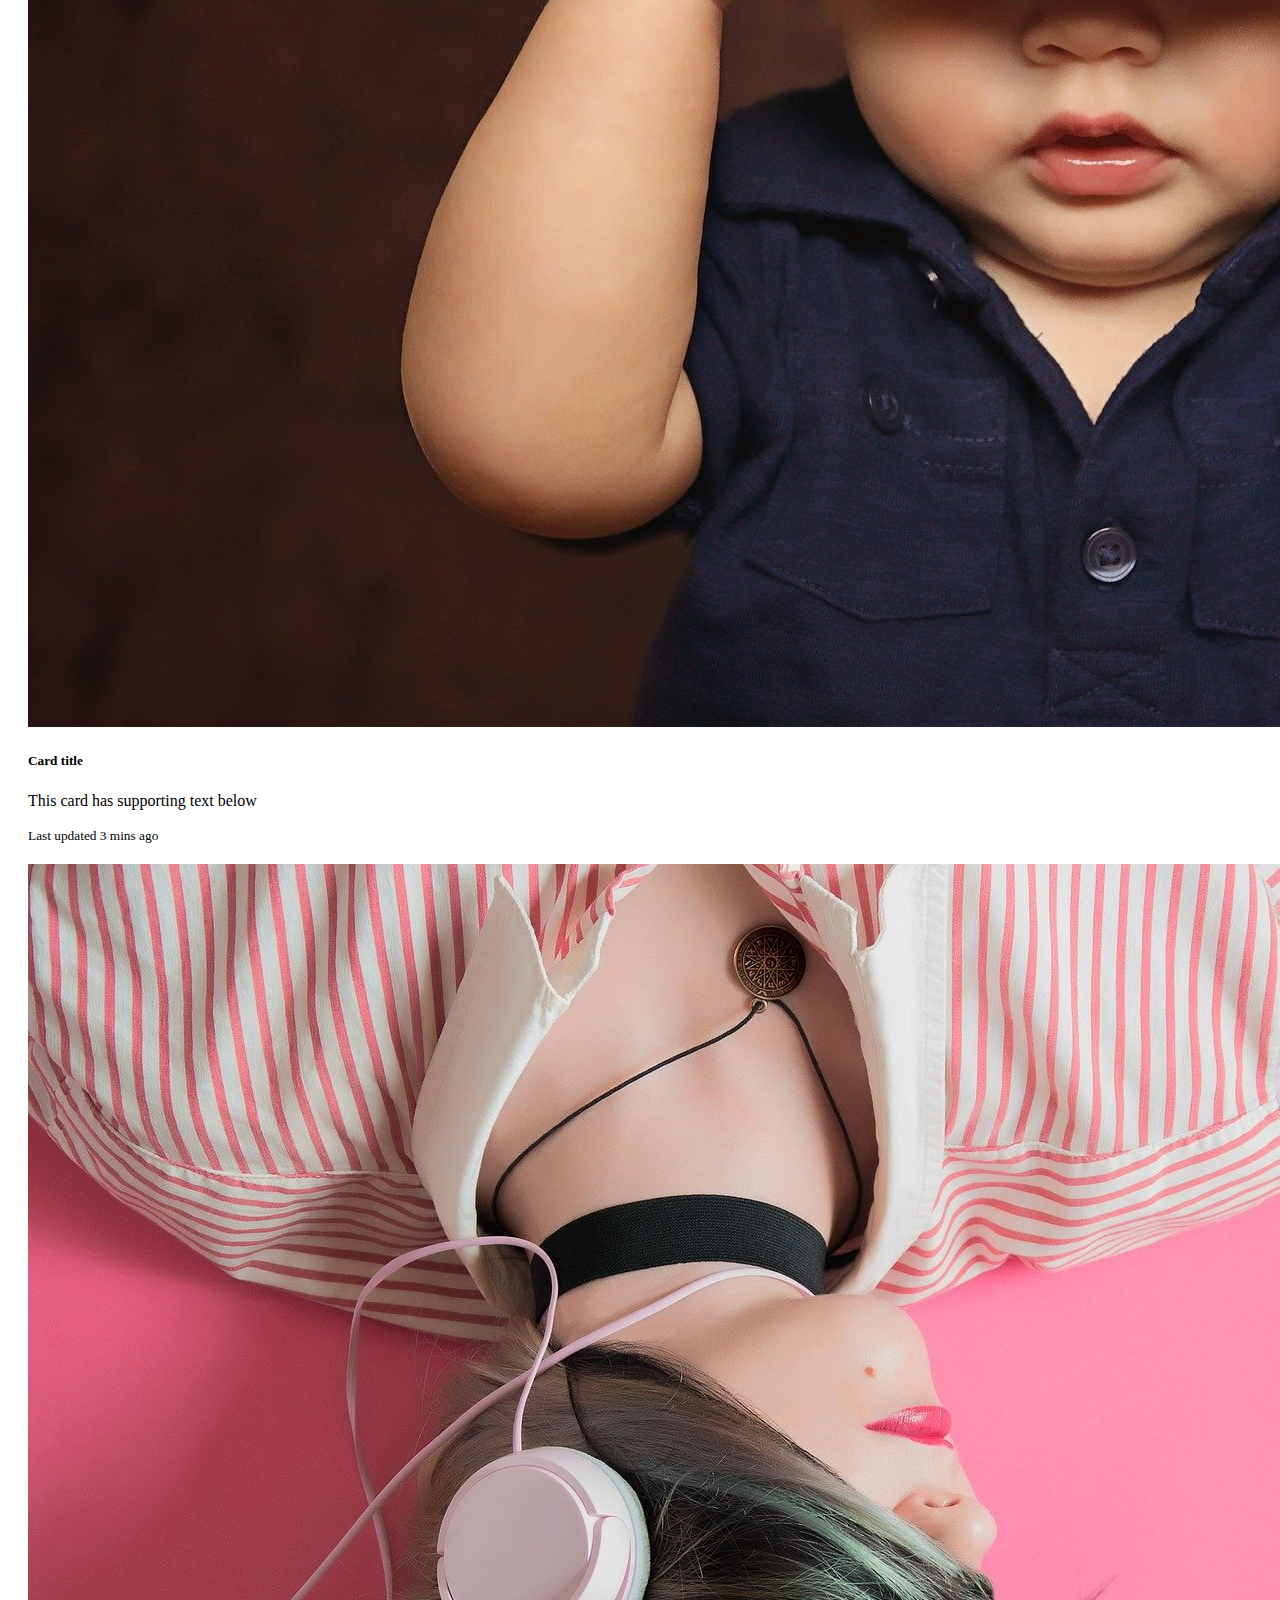
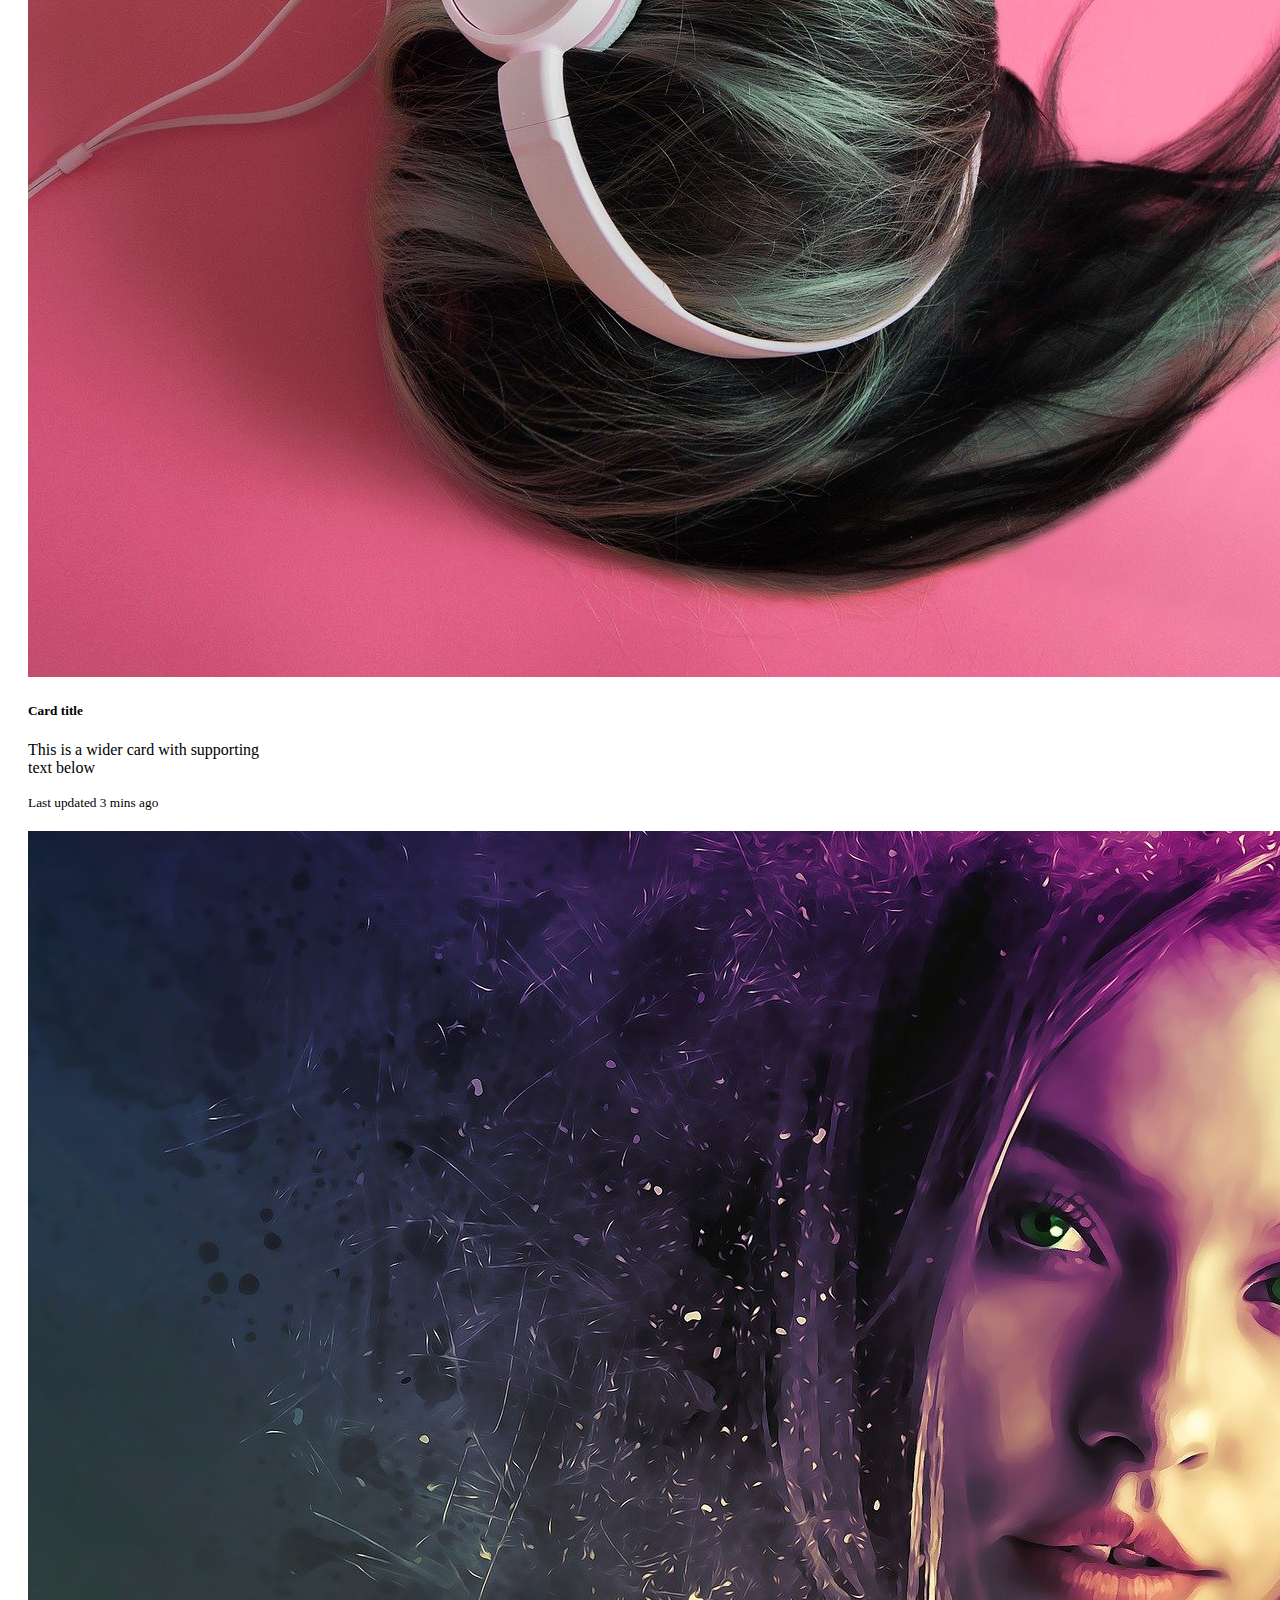
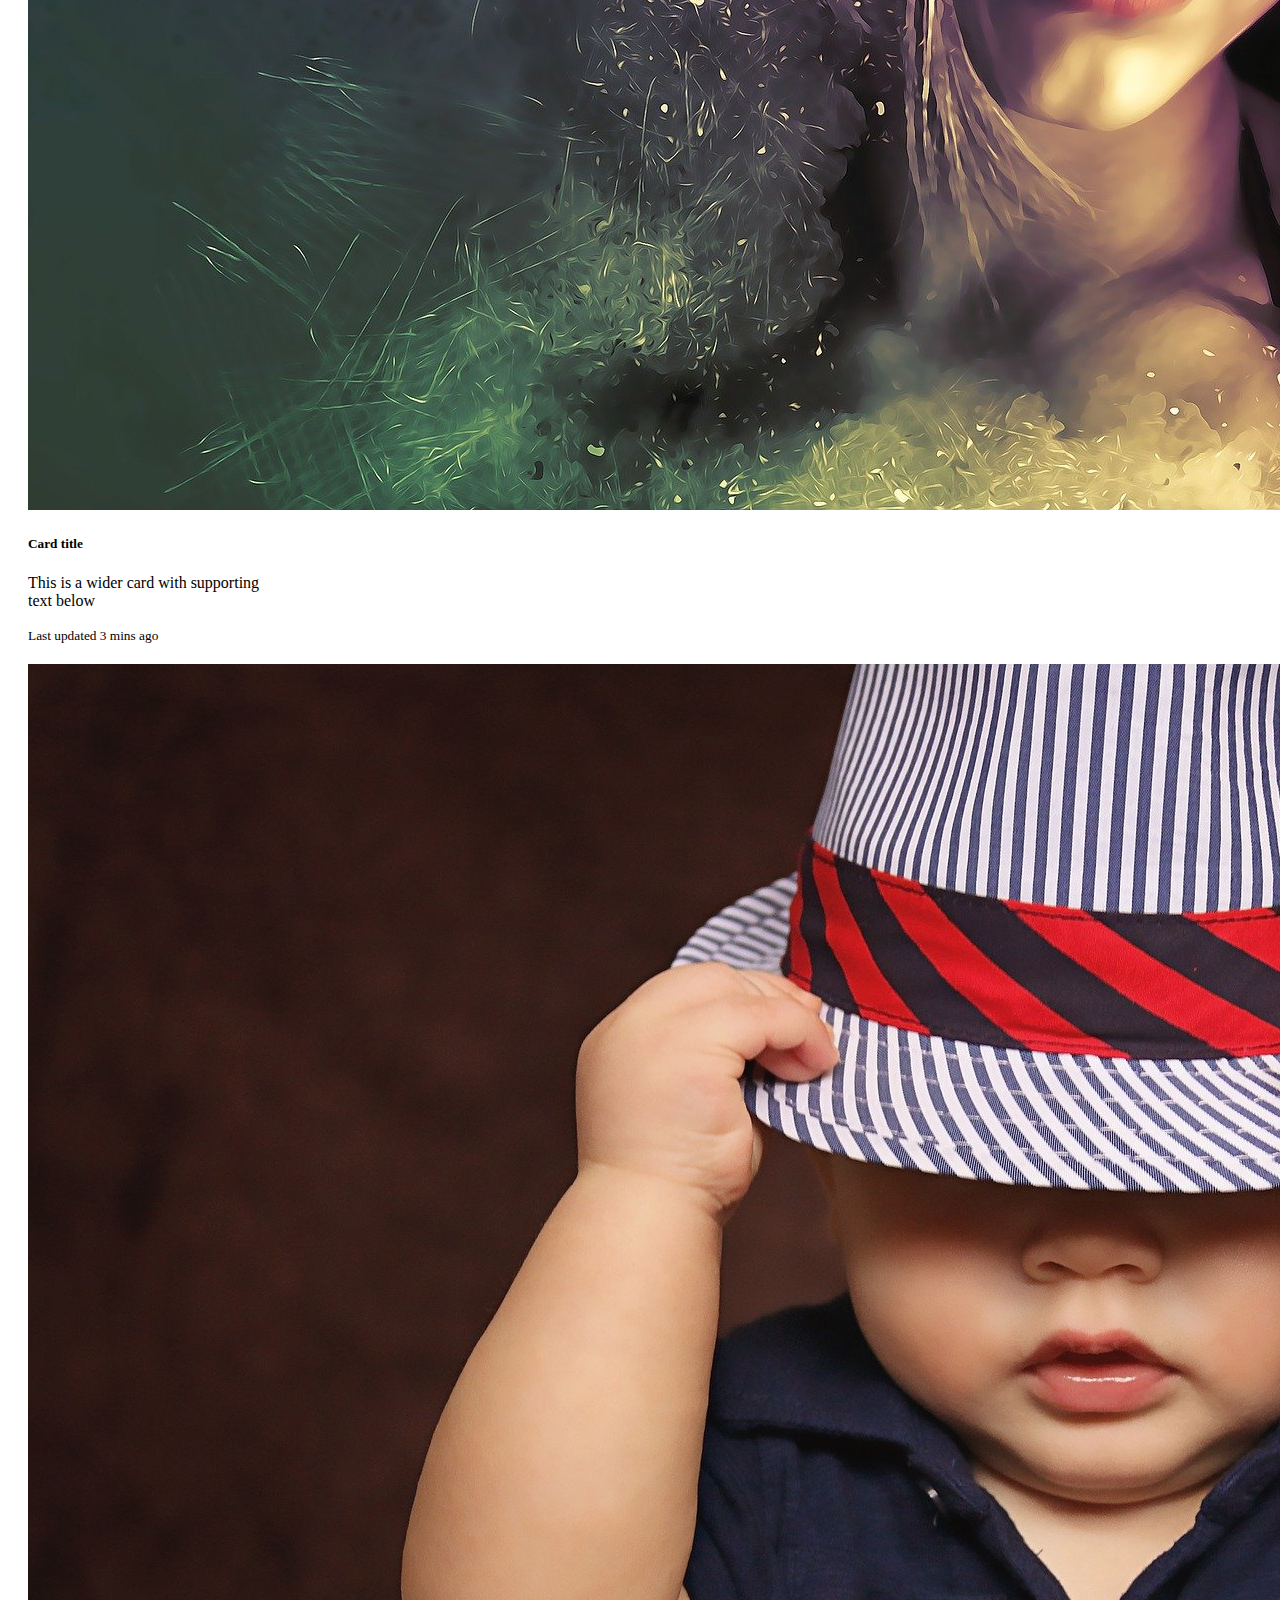
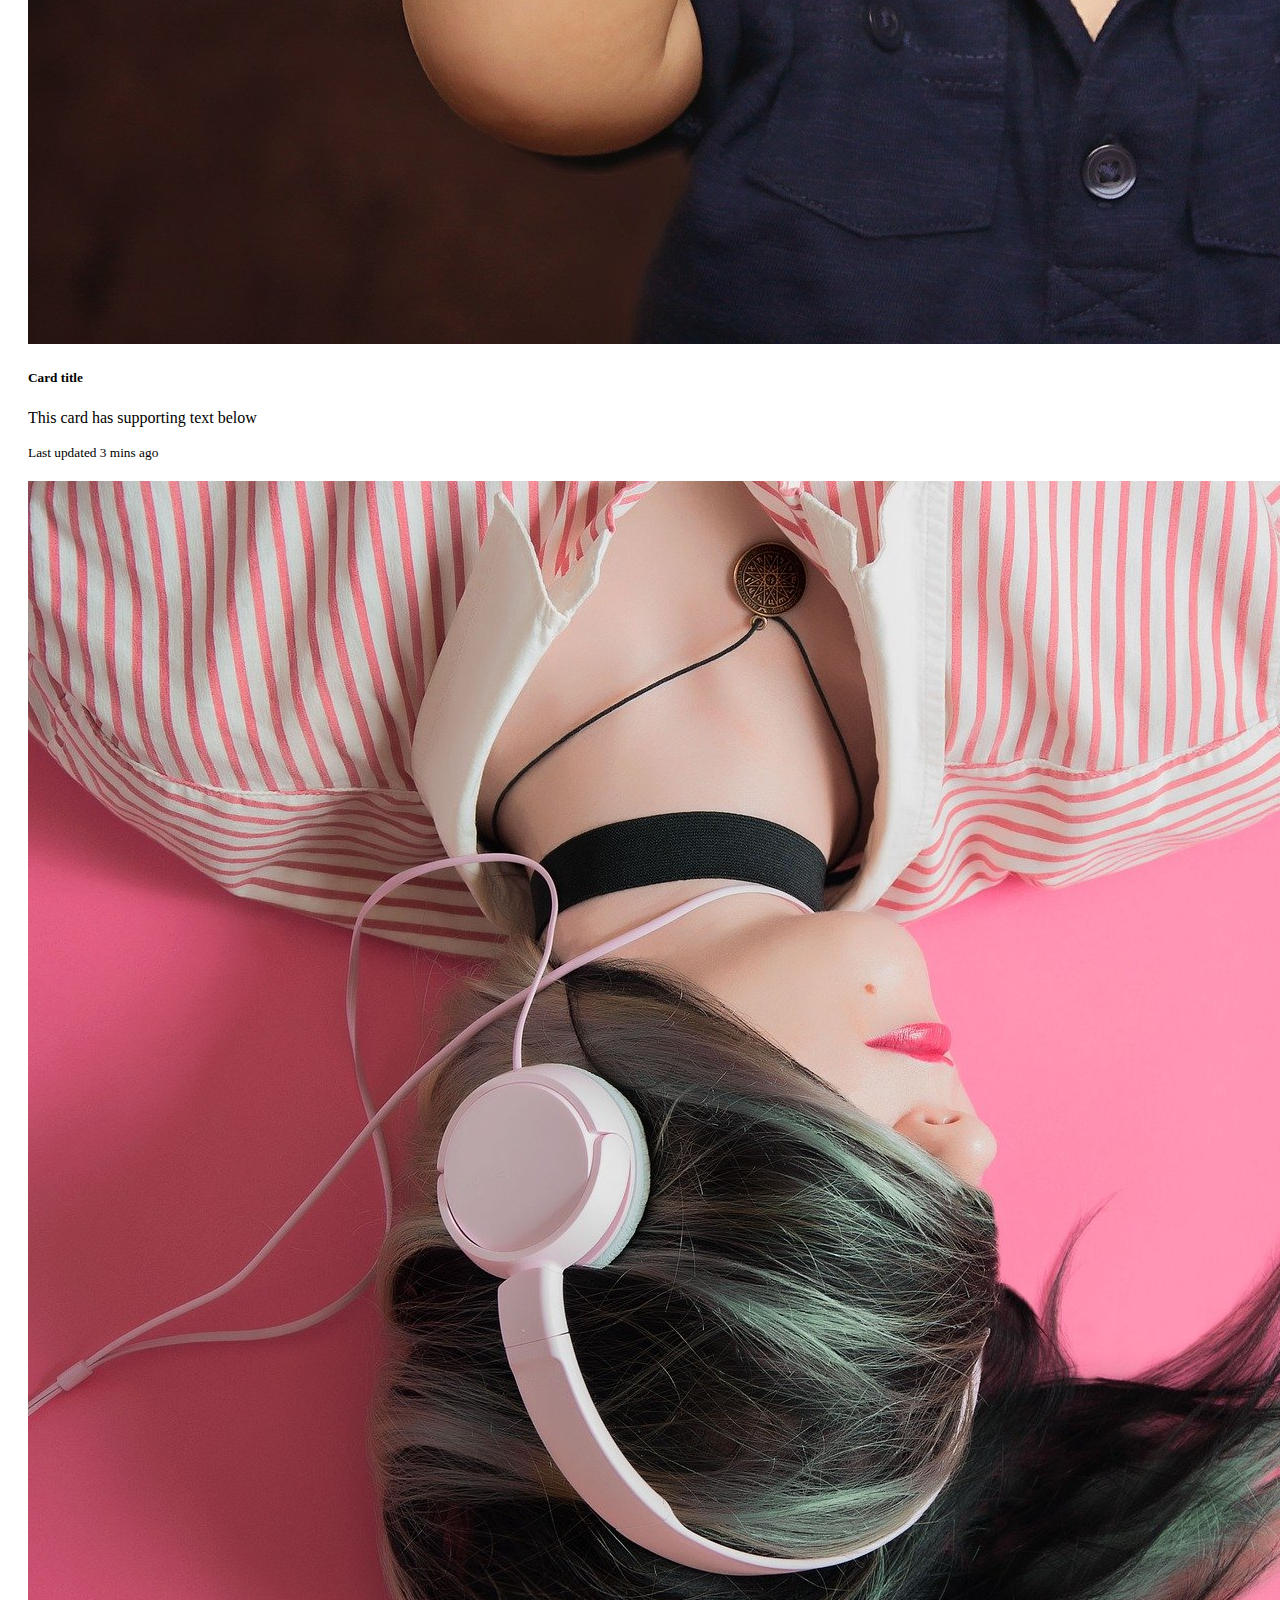
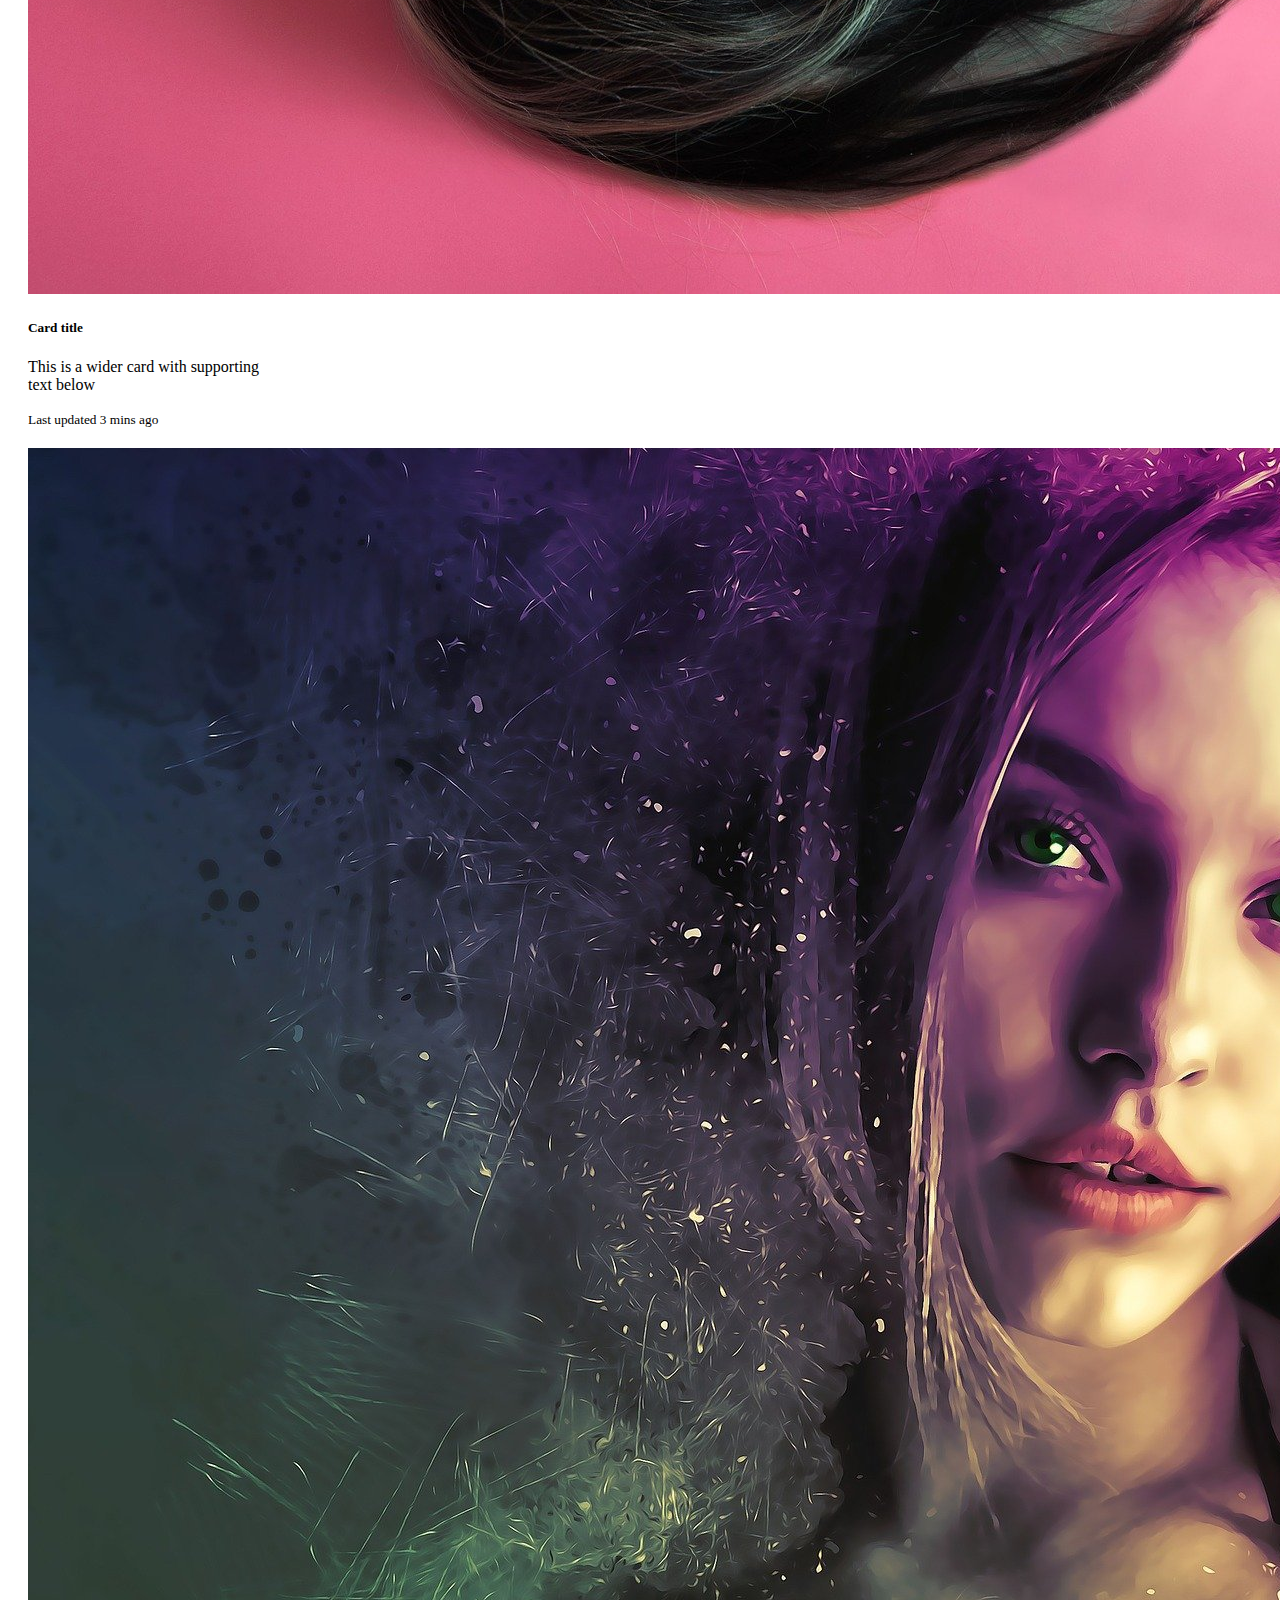
<file: home.html>
<!DOCTYPE html>
<html lang="en">
<head>
    <meta charset="UTF-8">
    <meta http-equiv="X-UA-Compatible" content="IE=edge">
    <meta name="viewport" content="width=device-width, initial-scale=1.0">
    <title>bootstrap & git learning</title>
    <link href="https://cdn.jsdelivr.net/npm/bootstrap@5.0.2/dist/css/bootstrap.min.css" rel="stylesheet" integrity="sha384-EVSTQN3/azprG1Anm3QDgpJLIm9Nao0Yz1ztcQTwFspd3yD65VohhpuuCOmLASjC" crossorigin="anonymous">
    <link rel="stylesheet" href="color.css">
</head>
<body class="bg-primary">
    <!-- header -->
    <div class="container">
        <nav class="navbar navbar-expand-lg navbar-dark bg-dark">
            <div class="container-fluid">
                <a class="navbar-brand" href="#">Navbar</a>
                <button class="navbar-toggler" type="button" data-bs-toggle="collapse" data-bs-target="#navbarSupportedContent" aria-controls="navbarSupportedContent" aria-expanded="false" aria-label="Toggle navigation">
                <span class="navbar-toggler-icon"></span>
                </button>
                <div class="collapse navbar-collapse" id="navbarSupportedContent">
                <ul class="navbar-nav me-auto mb-2 mb-lg-0">
                    <li class="nav-item">
                    <a class="nav-link active" aria-current="page" href="#">Home</a>
                    </li>
                    <li class="nav-item">
                    <a class="nav-link" href="#">Link</a>
                    </li>
                    <li class="nav-item dropdown">
                    <a class="nav-link dropdown-toggle" href="#" id="navbarDropdown" role="button" data-bs-toggle="dropdown" aria-expanded="false">
                        Dropdown
                    </a>
                    <ul class="dropdown-menu" aria-labelledby="navbarDropdown">
                        <li><a class="dropdown-item" href="#" data-bs-toggle="modal" data-bs-target="#exampleModal">Action</a></li>
                        <li><a class="dropdown-item" href="#">Another action</a></li>
                        <li><hr class="dropdown-divider"></li>
                        <li><a class="dropdown-item" href="#">Something else here</a></li>
                    </ul>
                    </li>
                    <li class="nav-item">
                    <a class="nav-link disabled" href="#" tabindex="-1" aria-disabled="true">Disabled</a>
                    </li>
                </ul>
                <form class="d-flex">
                    <input class="form-control me-2" type="search" placeholder="Search" aria-label="Search">
                    <button class="btn btn-danger" type="submit">Search</button>
                </form>
                </div>
            </div>
        </nav>
        <!-- carousel -->
        <div id="carouselExampleIndicators" class="carousel slide" data-bs-ride="carousel">
            <div class="carousel-indicators">
              <button type="button" data-bs-target="#carouselExampleIndicators" data-bs-slide-to="0" class="active" aria-current="true" aria-label="Slide 1"></button>
              <button type="button" data-bs-target="#carouselExampleIndicators" data-bs-slide-to="1" aria-label="Slide 2"></button>
              <button type="button" data-bs-target="#carouselExampleIndicators" data-bs-slide-to="2" aria-label="Slide 3"></button>
            </div>
            <div class="carousel-inner">
              <div class="carousel-item active">
                <img src="images/fashion_1.jpg" class="d-block w-100" alt="...">
              </div>
              <div class="carousel-item">
                <img src="images/fashion_2.jpg" class="d-block w-100" alt="...">
              </div>
              <div class="carousel-item">
                <img src="images/fashion_3.jpg" class="d-block w-100" alt="...">
              </div>
            </div>
            <button class="carousel-control-prev" type="button" data-bs-target="#carouselExampleIndicators" data-bs-slide="prev">
              <span class="carousel-control-prev-icon" aria-hidden="true"></span>
              <span class="visually-hidden">Previous</span>
            </button>
            <button class="carousel-control-next" type="button" data-bs-target="#carouselExampleIndicators" data-bs-slide="next">
              <span class="carousel-control-next-icon" aria-hidden="true"></span>
              <span class="visually-hidden">Next</span>
            </button>
        </div>
        <!-- products -->
        <div class="heading">
            <h2>our products</h2>
        </div>
        <div class="card-group justify-content-center">
            <div class="card">
              <img src="images/fashion_1.jpg" class="card-img-top" alt="...">
              <div class="card-body">
                <h5 class="card-title">Card title</h5>
                <p class="card-text">This is a wider card with supporting text below</p>
                <p class="card-text"><small class="text-muted">Last updated 3 mins ago</small></p>
              </div>
            </div>
            <div class="card">
              <img src="images/fashion_2.jpg" class="card-img-top" alt="...">
              <div class="card-body">
                <h5 class="card-title">Card title</h5>
                <p class="card-text">This card has supporting text below</p>
                <p class="card-text"><small class="text-muted">Last updated 3 mins ago</small></p>
              </div>
            </div>
            <div class="card">
              <img src="images/fashion_3.jpg" class="card-img-top" alt="...">
              <div class="card-body">
                <h5 class="card-title">Card title</h5>
                <p class="card-text">This is a wider card with supporting text below</p>
                <p class="card-text"><small class="text-muted">Last updated 3 mins ago</small></p>
              </div>
            </div>
            <div class="card">
                <img src="images/fashion_1.jpg" class="card-img-top" alt="...">
                <div class="card-body">
                  <h5 class="card-title">Card title</h5>
                  <p class="card-text">This is a wider card with supporting text below</p>
                  <p class="card-text"><small class="text-muted">Last updated 3 mins ago</small></p>
                </div>
              </div>
              <div class="card">
                <img src="images/fashion_2.jpg" class="card-img-top" alt="...">
                <div class="card-body">
                  <h5 class="card-title">Card title</h5>
                  <p class="card-text">This card has supporting text below</p>
                  <p class="card-text"><small class="text-muted">Last updated 3 mins ago</small></p>
                </div>
              </div>
              <div class="card">
                <img src="images/fashion_3.jpg" class="card-img-top" alt="...">
                <div class="card-body">
                  <h5 class="card-title">Card title</h5>
                  <p class="card-text">This is a wider card with supporting text below</p>
                  <p class="card-text"><small class="text-muted">Last updated 3 mins ago</small></p>
                </div>
              </div>
              <div class="card">
                <img src="images/fashion_1.jpg" class="card-img-top" alt="...">
                <div class="card-body">
                  <h5 class="card-title">Card title</h5>
                  <p class="card-text">This is a wider card with supporting text below</p>
                  <p class="card-text"><small class="text-muted">Last updated 3 mins ago</small></p>
                </div>
              </div>
              <div class="card">
                <img src="images/fashion_2.jpg" class="card-img-top" alt="...">
                <div class="card-body">
                  <h5 class="card-title">Card title</h5>
                  <p class="card-text">This card has supporting text below</p>
                  <p class="card-text"><small class="text-muted">Last updated 3 mins ago</small></p>
                </div>
              </div>
              <div class="card">
                <img src="images/fashion_3.jpg" class="card-img-top" alt="...">
                <div class="card-body">
                  <h5 class="card-title">Card title</h5>
                  <p class="card-text">This is a wider card with supporting text below</p>
                  <p class="card-text"><small class="text-muted">Last updated 3 mins ago</small></p>
                </div>
              </div>
              <div class="card">
                <img src="images/fashion_1.jpg" class="card-img-top" alt="...">
                <div class="card-body">
                  <h5 class="card-title">Card title</h5>
                  <p class="card-text">This is a wider card with supporting text below</p>
                  <p class="card-text"><small class="text-muted">Last updated 3 mins ago</small></p>
                </div>
              </div>
              <div class="card">
                <img src="images/fashion_2.jpg" class="card-img-top" alt="...">
                <div class="card-body">
                  <h5 class="card-title">Card title</h5>
                  <p class="card-text">This card has supporting text below</p>
                  <p class="card-text"><small class="text-muted">Last updated 3 mins ago</small></p>
                </div>
              </div>
              <div class="card">
                <img src="images/fashion_3.jpg" class="card-img-top" alt="...">
                <div class="card-body">
                  <h5 class="card-title">Card title</h5>
                  <p class="card-text">This is a wider card with supporting text below</p>
                  <p class="card-text"><small class="text-muted">Last updated 3 mins ago</small></p>
                </div>
              </div>
          </div>
          <!-- footer -->
          <footer>
              <h4>design & developed by manish prajapati</h4>
          </footer>
    </div>
    <!-- popup modal -->  
    <div class="modal fade" id="exampleModal" tabindex="-1" aria-labelledby="exampleModalLabel" aria-hidden="true">
        <div class="modal-dialog">
        <div class="modal-content">
            <div class="modal-header">
            <h5 class="modal-title" id="exampleModalLabel">Modal title</h5>
            <button type="button" class="btn-close" data-bs-dismiss="modal" aria-label="Close"></button>
            </div>
            <div class="modal-body">
                hello world
            </div>
            <div class="modal-footer">
            <button type="button" class="btn btn-secondary" data-bs-dismiss="modal">Close</button>
            <button type="button" class="btn btn-primary">Save changes</button>
            </div>
        </div>
        </div>
    </div>
    <script src="https://cdn.jsdelivr.net/npm/bootstrap@5.0.2/dist/js/bootstrap.bundle.min.js" integrity="sha384-MrcW6ZMFYlzcLA8Nl+NtUVF0sA7MsXsP1UyJoMp4YLEuNSfAP+JcXn/tWtIaxVXM" crossorigin="anonymous"></script>
</body>
</html>
</file>
<file: color.css>
.carousel-inner img{
    height: 400px;
    width: 100%;
    object-fit: cover;
}
.heading h2{
    text-align: center;
    text-transform: capitalize;
    padding: 20px;
    text-decoration: underline black double;
    text-underline-offset: 10px;
}
.card-group > .card{
    width: 250px;
    flex: initial;
    margin: 20px;
}
footer h4{
    text-align: center;
    text-transform: capitalize;
    padding: 20px;
}
@media (max-width: 800px){
    .card-group > .card{
        width: auto;
    }
}
@media (max-width: 430px){
    .carousel-inner img{
        height: 200px;
    }
}
</file>
